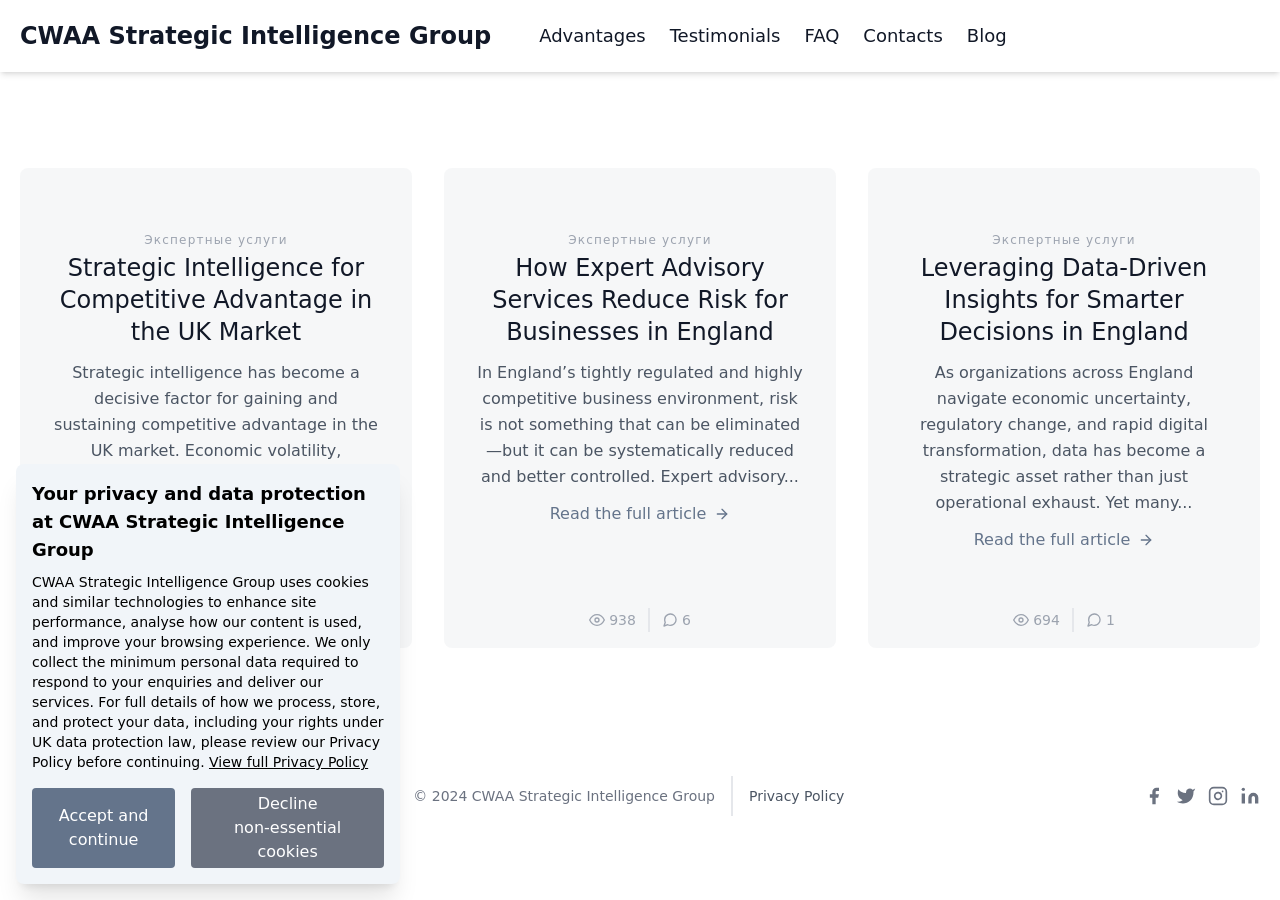
<file: blog.html>
<!doctype html>
<html lang="en" class="maximal_height" dir="ltr">
<head>
<meta name="description" content="CWAA Strategic Intelligence Group is a UK-based consultancy delivering high-end strategic intelligence, risk analysis, and decision-support services for corporate, legal, and public-sector clients. We combine deep sector expertise with advanced analytical methods to help organisations in England navigate uncertainty, protect their interests, and make confident, evidence-based decisions in complex and fast-changing environments." />
<meta name="viewport" content="width=device-width,initial-scale=1" />
<title>CWAA Strategic Intelligence Group</title>
<link rel="preconnect" href="https://fonts.gstatic.com" crossorigin="" />
<link rel="icon" type="image/x-icon" href="favicon.ico" />
<link href="styles.css" rel="stylesheet" />
<meta charset="utf-8" />
<link rel="preconnect" href="https://fonts.googleapis.com" />
</head>
<body>
<header class="background_pure medium_shadow adhesive_anchor top_zero depth_fifty">
<div class="container_of_stars horizontal_auto_margin bendable_structure bend_and_wrap padding_five bending_column medium_bend_row elements_middle align_between">
<a href="index.html" class="bendable_structure elements_middle text_grey_ninefold margin_bottom_four medium_margin_bottom_zero margin_right_twelve">
<span class="text_doubled_extra_large font_significant">CWAA Strategic Intelligence Group</span>
</a>
<nav class="concealed_treasure medium_bend bend_and_wrap elements_middle horizontal_space_six text_large text_grey_ninefold font_intermediate">
<a href="index.html#feature" class="hover_text_slate_sixfold">Advantages</a>
<a href="index.html#testimonials" class="hover_text_slate_sixfold">Testimonials</a>
<a href="index.html#faq" class="hover_text_slate_sixfold">FAQ</a>
<a href="contact.html" class="hover_text_slate_sixfold">Contacts</a>
<a href="blog.html" class="hover_text_slate_sixfold">Blog</a>
</nav>
<div class="concealed_treasure medium_block left_auto_margin"></div>
</div>
<div class="medium_conceal background_grey_legend text_grey_ninefold bendable_structure align_middle margin_top_two horizontal_space_two padding_four curved_edges_large">
<a href="index.html#feature" class="threaded_piece padding_two curved_edges_large hover_background_grey_twohundred">Advantages</a>
<a href="index.html#testimonials" class="threaded_piece padding_two curved_edges_large hover_background_grey_twohundred">Testimonials</a>
<a href="index.html#faq" class="threaded_piece padding_two curved_edges_large hover_background_grey_twohundred">FAQ</a>
<a href="contact.html" class="threaded_piece padding_two curved_edges_large hover_background_grey_twohundred">Contacts</a>
<a href="blog.html" class="threaded_piece padding_two curved_edges_large hover_background_grey_twohundred">Blog</a>
</div>
</header>
<section class="text_grey_sixfold body-font">
<div class="container_of_stars horizontal_padding_five vertical_padding_twenty_four horizontal_auto_margin">
<div class="bendable_structure bend_and_wrap negative_margin_four">
<div class="padding_four large_width_third">
<div class="maximal_height background_grey_legend background_opacity_seventy_five horizontal_padding_eight top_padding_sixteen bottom_padding_twenty_four curved_edges_large conceal_overflow text_align_center linked_space">
<h2 class="broadest_tracking text_extra_small title-font font_intermediate text_grey_quadrant margin_bottom_one">Экспертные услуги</h2>
<h1 class="title-font small_text_doubled_extra_large text_extra_large font_intermediate text_grey_ninefold margin_bottom_three">Strategic Intelligence for Competitive Advantage in the UK Market</h1>
<p class="comfortable_line_height margin_bottom_three">Strategic intelligence has become a decisive factor for gaining and sustaining competitive advantage in the UK market. Economic volatility, regulatory complexity, rapid technological change, and sh...</p>
<a href="strategic-intelligence-for-competitive-advantage-in-the-uk-market.html" class="text_slate_half threaded_bend elements_middle medium_margin_bottom_two large_margin_bottom_zero">
Read the full article
<svg class="width_quadrant height_quadrant margin_left_two" viewBox="0 0 24 24" stroke="currentColor" stroke-width="2" fill="none" stroke-linecap="round" stroke-linejoin="round">
<path d="M5 12h14"></path>
<path d="M12 5l7 7-7 7"></path>
</svg>
</a>
<div class="text_align_center margin_top_two line_height_nil bendable_structure align_middle supreme_position bottom_zero left_zero maximal_width vertical_padding_four">
<span class="text_grey_quadrant margin_right_three threaded_bend elements_middle line_height_nil text_small right_padding_three vertical_padding_one right_border_twofold border_grey_twohundred">
<svg class="width_quadrant height_quadrant margin_right_one" stroke="currentColor" stroke-width="2" fill="none" stroke-linecap="round" stroke-linejoin="round" viewBox="0 0 24 24">
<path d="M1 12s4-8 11-8 11 8 11 8-4 8-11 8-11-8-11-8z"></path>
<circle cx="12" cy="12" r="3"></circle>
</svg>
714
</span>
<span class="text_grey_quadrant threaded_bend elements_middle line_height_nil text_small">
<svg class="width_quadrant height_quadrant margin_right_one" stroke="currentColor" stroke-width="2" fill="none" stroke-linecap="round" stroke-linejoin="round" viewBox="0 0 24 24">
<path d="M21 11.5a8.38 8.38 0 01-.9 3.8 8.5 8.5 0 01-7.6 4.7 8.38 8.38 0 01-3.8-.9L3 21l1.9-5.7a8.38 8.38 0 01-.9-3.8 8.5 8.5 0 014.7-7.6 8.38 8.38 0 013.8-.9h.5a8.48 8.48 0 018 8v.5z"></path>
</svg>
4
</span>
</div>
</div>
</div>
<div class="padding_four large_width_third">
<div class="maximal_height background_grey_legend background_opacity_seventy_five horizontal_padding_eight top_padding_sixteen bottom_padding_twenty_four curved_edges_large conceal_overflow text_align_center linked_space">
<h2 class="broadest_tracking text_extra_small title-font font_intermediate text_grey_quadrant margin_bottom_one">Экспертные услуги</h2>
<h1 class="title-font small_text_doubled_extra_large text_extra_large font_intermediate text_grey_ninefold margin_bottom_three">How Expert Advisory Services Reduce Risk for Businesses in England</h1>
<p class="comfortable_line_height margin_bottom_three">In England’s tightly regulated and highly competitive business environment, risk is not something that can be eliminated—but it can be systematically reduced and better controlled. Expert advisory...</p>
<a href="how-expert-advisory-services-reduce-risk-for-businesses-in-england.html" class="text_slate_half threaded_bend elements_middle medium_margin_bottom_two large_margin_bottom_zero">
Read the full article
<svg class="width_quadrant height_quadrant margin_left_two" viewBox="0 0 24 24" stroke="currentColor" stroke-width="2" fill="none" stroke-linecap="round" stroke-linejoin="round">
<path d="M5 12h14"></path>
<path d="M12 5l7 7-7 7"></path>
</svg>
</a>
<div class="text_align_center margin_top_two line_height_nil bendable_structure align_middle supreme_position bottom_zero left_zero maximal_width vertical_padding_four">
<span class="text_grey_quadrant margin_right_three threaded_bend elements_middle line_height_nil text_small right_padding_three vertical_padding_one right_border_twofold border_grey_twohundred">
<svg class="width_quadrant height_quadrant margin_right_one" stroke="currentColor" stroke-width="2" fill="none" stroke-linecap="round" stroke-linejoin="round" viewBox="0 0 24 24">
<path d="M1 12s4-8 11-8 11 8 11 8-4 8-11 8-11-8-11-8z"></path>
<circle cx="12" cy="12" r="3"></circle>
</svg>
938
</span>
<span class="text_grey_quadrant threaded_bend elements_middle line_height_nil text_small">
<svg class="width_quadrant height_quadrant margin_right_one" stroke="currentColor" stroke-width="2" fill="none" stroke-linecap="round" stroke-linejoin="round" viewBox="0 0 24 24">
<path d="M21 11.5a8.38 8.38 0 01-.9 3.8 8.5 8.5 0 01-7.6 4.7 8.38 8.38 0 01-3.8-.9L3 21l1.9-5.7a8.38 8.38 0 01-.9-3.8 8.5 8.5 0 014.7-7.6 8.38 8.38 0 013.8-.9h.5a8.48 8.48 0 018 8v.5z"></path>
</svg>
6
</span>
</div>
</div>
</div>
<div class="padding_four large_width_third">
<div class="maximal_height background_grey_legend background_opacity_seventy_five horizontal_padding_eight top_padding_sixteen bottom_padding_twenty_four curved_edges_large conceal_overflow text_align_center linked_space">
<h2 class="broadest_tracking text_extra_small title-font font_intermediate text_grey_quadrant margin_bottom_one">Экспертные услуги</h2>
<h1 class="title-font small_text_doubled_extra_large text_extra_large font_intermediate text_grey_ninefold margin_bottom_three">Leveraging Data-Driven Insights for Smarter Decisions in England</h1>
<p class="comfortable_line_height margin_bottom_three">As organizations across England navigate economic uncertainty, regulatory change, and rapid digital transformation, data has become a strategic asset rather than just operational exhaust. Yet many...</p>
<a href="leveraging-data-driven-insights-for-smarter-decisions-in-england.html" class="text_slate_half threaded_bend elements_middle medium_margin_bottom_two large_margin_bottom_zero">
Read the full article
<svg class="width_quadrant height_quadrant margin_left_two" viewBox="0 0 24 24" stroke="currentColor" stroke-width="2" fill="none" stroke-linecap="round" stroke-linejoin="round">
<path d="M5 12h14"></path>
<path d="M12 5l7 7-7 7"></path>
</svg>
</a>
<div class="text_align_center margin_top_two line_height_nil bendable_structure align_middle supreme_position bottom_zero left_zero maximal_width vertical_padding_four">
<span class="text_grey_quadrant margin_right_three threaded_bend elements_middle line_height_nil text_small right_padding_three vertical_padding_one right_border_twofold border_grey_twohundred">
<svg class="width_quadrant height_quadrant margin_right_one" stroke="currentColor" stroke-width="2" fill="none" stroke-linecap="round" stroke-linejoin="round" viewBox="0 0 24 24">
<path d="M1 12s4-8 11-8 11 8 11 8-4 8-11 8-11-8-11-8z"></path>
<circle cx="12" cy="12" r="3"></circle>
</svg>
694
</span>
<span class="text_grey_quadrant threaded_bend elements_middle line_height_nil text_small">
<svg class="width_quadrant height_quadrant margin_right_one" stroke="currentColor" stroke-width="2" fill="none" stroke-linecap="round" stroke-linejoin="round" viewBox="0 0 24 24">
<path d="M21 11.5a8.38 8.38 0 01-.9 3.8 8.5 8.5 0 01-7.6 4.7 8.38 8.38 0 01-3.8-.9L3 21l1.9-5.7a8.38 8.38 0 01-.9-3.8 8.5 8.5 0 014.7-7.6 8.38 8.38 0 013.8-.9h.5a8.48 8.48 0 018 8v.5z"></path>
</svg>
1
</span>
</div>
</div>
</div>
</div>
</div>
</section>
<footer class="text_grey_sixfold body-font">
<div class="container_of_stars horizontal_padding_five vertical_padding_eight horizontal_auto_margin bendable_structure elements_middle small_bend_row bending_column">
<a class="bendable_structure title-font font_intermediate elements_middle medium_align_start align_middle text_grey_ninefold">
<span class="margin_left_three text_extra_large">CWAA Strategic Intelligence Group</span>
</a>
<p class="text_small text_grey_half small_margin_left_four small_horizontal_padding_four small_left_border_twofold small_border_grey_twohundred small_vertical_padding_two small_margin_top_zero margin_top_four">© 2024 CWAA Strategic Intelligence Group</p>
<p class="text_small text_grey_half small_margin_left_four small_horizontal_padding_four small_left_border_twofold small_border_grey_twohundred small_vertical_padding_two small_margin_top_zero margin_top_four">
<a class="bendable_structure title-font elements_middle medium_align_start align_middle text_grey_ninefold" href="privacy_policy.html">
<span class="text_small line_height_six text_grey_sixfold hover_text_grey_sevenfold">Privacy Policy</span>
</a>
</p>
<span class="threaded_bend small_left_auto_margin small_margin_top_zero margin_top_four align_middle small_align_start">
<a class="text_grey_half">
<svg fill="currentColor" stroke-linecap="round" stroke-linejoin="round" stroke-width="2" class="width_fivefold height_fivefold" viewBox="0 0 24 24">
<path d="M18 2h-3a5 5 0 00-5 5v3H7v4h3v8h4v-8h3l1-4h-4V7a1 1 0 011-1h3z"></path>
</svg>
</a>
<a class="margin_left_three text_grey_half">
<svg fill="currentColor" stroke-linecap="round" stroke-linejoin="round" stroke-width="2" class="width_fivefold height_fivefold" viewBox="0 0 24 24">
<path d="M23 3a10.9 10.9 0 01-3.14 1.53 4.48 4.48 0 00-7.86 3v1A10.66 10.66 0 013 4s-4 9 5 13a11.64 11.64 0 01-7 2c9 5 20 0 20-11.5a4.5 4.5 0 00-.08-.83A7.72 7.72 0 0023 3z"></path>
</svg>
</a>
<a class="margin_left_three text_grey_half">
<svg fill="none" stroke="currentColor" stroke-linecap="round" stroke-linejoin="round" stroke-width="2" class="width_fivefold height_fivefold" viewBox="0 0 24 24">
<rect width="20" height="20" x="2" y="2" rx="5" ry="5"></rect>
<path d="M16 11.37A4 4 0 1112.63 8 4 4 0 0116 11.37zm1.5-4.87h.01"></path>
</svg>
</a>
<a class="margin_left_three text_grey_half">
<svg fill="currentColor" stroke="currentColor" stroke-linecap="round" stroke-linejoin="round" stroke-width="0" class="width_fivefold height_fivefold" viewBox="0 0 24 24">
<path stroke="none" d="M16 8a6 6 0 016 6v7h-4v-7a2 2 0 00-2-2 2 2 0 00-2 2v7h-4v-7a6 6 0 016-6zM2 9h4v12H2z"></path>
<circle cx="4" cy="4" r="2" stroke="none"></circle>
</svg>
</a>
</span>
</div>
</footer>
<div id="quvox0s" class="anchored_stability bottom_zero left_zero right_zero background_slate_legend padding_four extended_shadow margin_four curved_edges_large width_ninety_six">
<h2 class="text_large font_dignified">Your privacy and data protection at CWAA Strategic Intelligence Group</h2>
<p class="text_small margin_top_two">
CWAA Strategic Intelligence Group uses cookies and similar technologies to enhance site performance, analyse how our content is used, and improve your browsing experience. We only collect the minimum personal data required to respond to your enquiries and deliver our services. For full details of how we process, store, and protect your data, including your rights under UK data protection law, please review our Privacy Policy before continuing.
<a class="under_line" href="privacy_policy.html">View full Privacy Policy</a>
</p>
<div class="margin_top_four bendable_structure gap_quadrant align_right">
<button onclick="document.getElementById('quvox0s').style.display = 'none'" class="background_slate_half text_pure horizontal_padding_four vertical_padding_one curved_edges hover_background_slate_sevenfold">Accept and continue</button>
<button onclick="document.getElementById('quvox0s').style.display = 'none'" class="background_grey_half text_pure horizontal_padding_four vertical_padding_one curved_edges hover_background_grey_sevenfold">Decline non‑essential cookies</button>
</div>
</div>
</body>
</html>
</file>
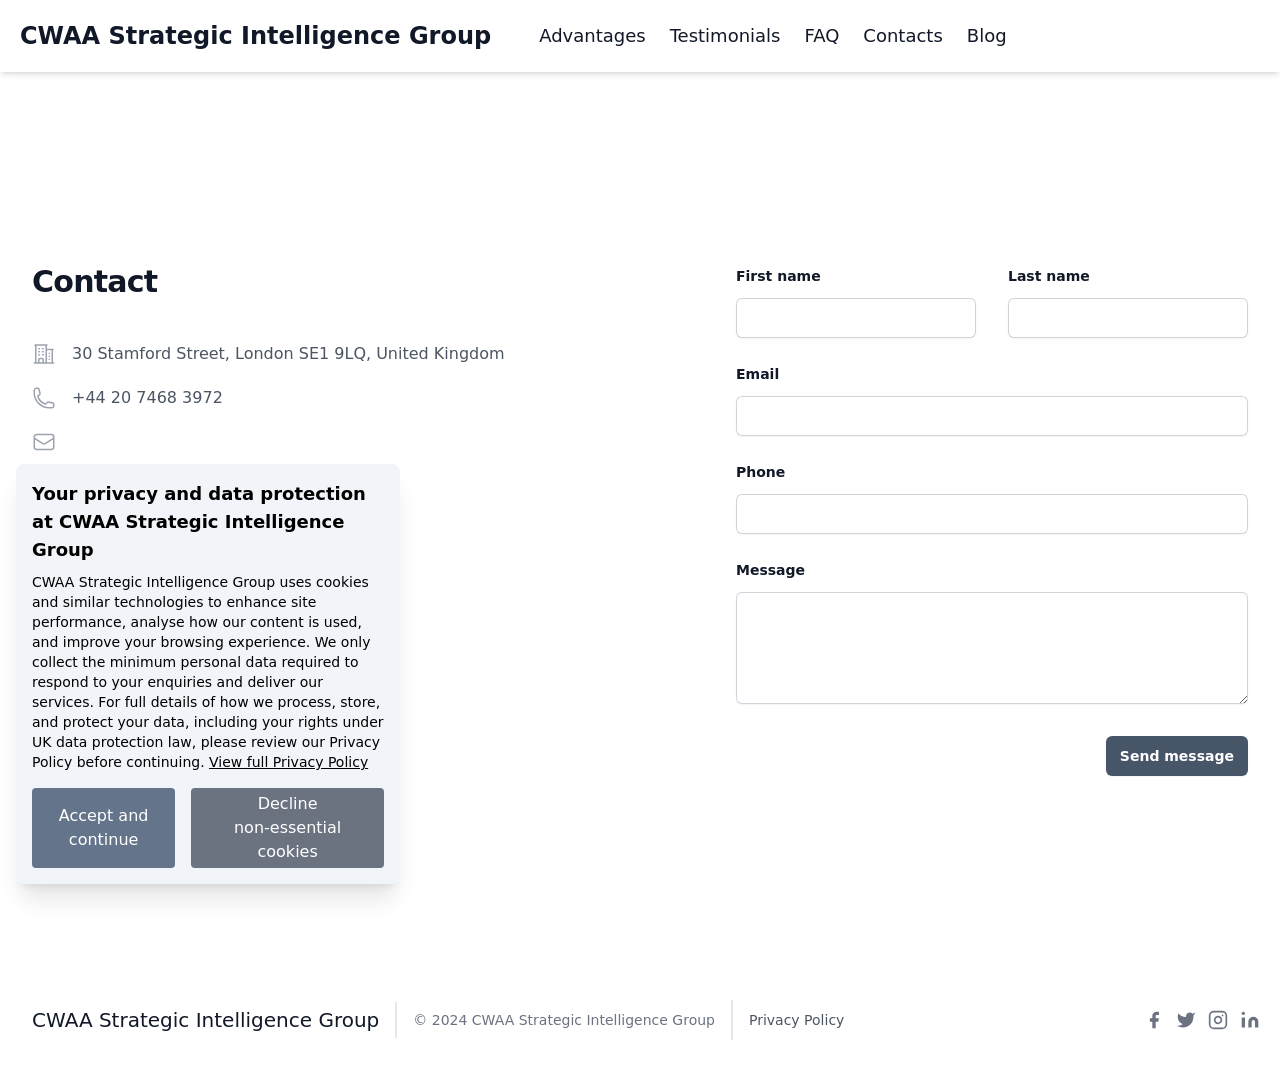
<file: contact.html>
<!doctype html>
<html lang="en" class="maximal_height" dir="ltr">
	<head>
		<link rel="preconnect" href="https://fonts.googleapis.com" />
		<link href="styles.css" rel="stylesheet" />
		<meta name="viewport" content="width=device-width,initial-scale=1" />
		<title>CWAA Strategic Intelligence Group</title>
		<meta charset="utf-8" />
		<link rel="preconnect" href="https://fonts.gstatic.com" crossorigin="" />
		<meta name="description" content="CWAA Strategic Intelligence Group is a UK-based consultancy delivering high-end strategic intelligence, risk analysis, and decision-support services for corporate, legal, and public-sector clients. We combine deep sector expertise with advanced analytical methods to help organisations in England navigate uncertainty, protect their interests, and make confident, evidence-based decisions in complex and fast-changing environments." />
		<link rel="icon" type="image/x-icon" href="favicon.ico" />
	</head>
	<body>
		<header class="background_pure medium_shadow adhesive_anchor top_zero depth_fifty">
			<div class="container_of_stars horizontal_auto_margin bendable_structure bend_and_wrap padding_five bending_column medium_bend_row elements_middle align_between">
				<a href="index.html" class="bendable_structure elements_middle text_grey_ninefold margin_bottom_four medium_margin_bottom_zero margin_right_twelve">
					<span class="text_doubled_extra_large font_significant">CWAA Strategic Intelligence Group</span>
				</a>
				<nav class="concealed_treasure medium_bend bend_and_wrap elements_middle horizontal_space_six text_large text_grey_ninefold font_intermediate">
					<a href="index.html#feature" class="hover_text_slate_sixfold">Advantages</a>
					<a href="index.html#testimonials" class="hover_text_slate_sixfold">Testimonials</a>
					<a href="index.html#faq" class="hover_text_slate_sixfold">FAQ</a>
					<a href="contact.html" class="hover_text_slate_sixfold">Contacts</a>
					<a href="blog.html" class="hover_text_slate_sixfold">Blog</a>
				</nav>
				<div class="concealed_treasure medium_block left_auto_margin"></div>
			</div>
			<div class="medium_conceal background_grey_legend text_grey_ninefold bendable_structure align_middle margin_top_two horizontal_space_two padding_four curved_edges_large">
				<a href="index.html#feature" class="threaded_piece padding_two curved_edges_large hover_background_grey_twohundred">Advantages</a>
				<a href="index.html#testimonials" class="threaded_piece padding_two curved_edges_large hover_background_grey_twohundred">Testimonials</a>
				<a href="index.html#faq" class="threaded_piece padding_two curved_edges_large hover_background_grey_twohundred">FAQ</a>
				<a href="contact.html" class="threaded_piece padding_two curved_edges_large hover_background_grey_twohundred">Contacts</a>
				<a href="blog.html" class="threaded_piece padding_two curved_edges_large hover_background_grey_twohundred">Blog</a>
			</div>
		</header>
		<div id="contact">
			<div class="linked_space singular_sphere background_pure">
				<div class="horizontal_auto_margin structured_matrix ultimate_width_seven_extra_large matrix_column_singular large_grid_columns_two">
					<div class="linked_space horizontal_padding_six bottom_padding_twenty top_padding_twenty_four small_top_padding_thirty_two large_fixed large_horizontal_padding_eight large_vertical_padding_forty_eight">
						<div class="horizontal_auto_margin ultimate_width_extra_large large_horizontal_margin_zero large_ultimate_width_large">
							<h2 class="text_tripled_extra_large font_significant close_tracking text_grey_ninefold">Contact</h2>
							<dl class="margin_top_ten vertical_space_four text_core line_height_seven text_grey_sixfold">
								<div class="bendable_structure horizontal_gap_quadrant">
									<dt class="unbending_structure">
										<svg class="height_sevenfold width_sixfold text_grey_quadrant" fill="none" viewBox="0 0 24 24" stroke-width="1.5" stroke="currentColor" aria-hidden="true">
											<path stroke-linecap="round" stroke-linejoin="round" d="M2.25 21h19.5m-18-18v18m10.5-18v18m6-13.5V21M6.75 6.75h.75m-.75 3h.75m-.75 3h.75m3-6h.75m-.75 3h.75m-.75 3h.75M6.75 21v-3.375c0-.621.504-1.125 1.125-1.125h2.25c.621 0 1.125.504 1.125 1.125V21M3 3h12m-.75 4.5H21m-3.75 3.75h.008v.008h-.008v-.008zm0 3h.008v.008h-.008v-.008zm0 3h.008v.008h-.008v-.008z"></path>
										</svg>
									</dt>
									<dd>30 Stamford Street, London SE1 9LQ, United Kingdom</dd>
								</div>
								<div class="bendable_structure horizontal_gap_quadrant">
									<dt class="unbending_structure">
										<span class="silent_witness">Phone</span>
										<svg class="height_sevenfold width_sixfold text_grey_quadrant" fill="none" viewBox="0 0 24 24" stroke-width="1.5" stroke="currentColor" aria-hidden="true">
											<path stroke-linecap="round" stroke-linejoin="round" d="M2.25 6.75c0 8.284 6.716 15 15 15h2.25a2.25 2.25 0 002.25-2.25v-1.372c0-.516-.351-.966-.852-1.091l-4.423-1.106c-.44-.11-.902.055-1.173.417l-.97 1.293c-.282.376-.769.542-1.21.38a12.035 12.035 0 01-7.143-7.143c-.162-.441.004-.928.38-1.21l1.293-.97c.363-.271.527-.734.417-1.173L6.963 3.102a1.125 1.125 0 00-1.091-.852H4.5A2.25 2.25 0 002.25 4.5v2.25z"></path>
										</svg>
									</dt>
									<dd><a class="hover_text_grey_ninefold" href="tel:+44 20 7468 3972">+44 20 7468 3972</a></dd>
								</div>
								<div class="bendable_structure horizontal_gap_quadrant">
									<dt class="unbending_structure">
										<span class="silent_witness">Email</span>
										<svg class="height_sevenfold width_sixfold text_grey_quadrant" fill="none" viewBox="0 0 24 24" stroke-width="1.5" stroke="currentColor" aria-hidden="true">
											<path stroke-linecap="round" stroke-linejoin="round" d="M21.75 6.75v10.5a2.25 2.25 0 01-2.25 2.25h-15a2.25 2.25 0 01-2.25-2.25V6.75m19.5 0A2.25 2.25 0 0019.5 4.5h-15a2.25 2.25 0 00-2.25 2.25m19.5 0v.243a2.25 2.25 0 01-1.07 1.916l-7.5 4.615a2.25 2.25 0 01-2.36 0L3.32 8.91a2.25 2.25 0 01-1.07-1.916V6.75"></path>
										</svg>
									</dt>
									<dd><a id="r6bk9r" class="hover_text_grey_ninefold" href="mailto:"></a></dd>
								</div>
								<script>
									document.addEventListener("DOMContentLoaded", function () {
										var domainName = window.location.hostname;
										var email = "info@" + domainName;
										var emailLink = document.getElementById("emailLink");
										emailLink.href = "mailto:" + email;
										emailLink.textContent = email;
									});
								</script>
							</dl>
						</div>
					</div>
					<form action="#" method="POST" class="horizontal_padding_six bottom_padding_twenty_four top_padding_twenty small_bottom_padding_thirty_two large_horizontal_padding_eight large_vertical_padding_forty_eight">
						<div class="horizontal_auto_margin ultimate_width_extra_large large_margin_right_zero large_ultimate_width_large">
							<div class="structured_matrix matrix_column_singular horizontal_gap_octet vertical_gap_six small_grid_columns_two">
								<div>
									<label for="first-name" class="solid_piece text_small font_dignified line_height_six text_grey_ninefold">First name</label>
									<div class="margin_top_two_and_half">
										<input type="text" name="first-name" id="xrtha" autocomplete="given-name" class="solid_piece maximal_width curved_edges_intermediate border_nil horizontal_padding_three_and_half vertical_padding_two text_grey_ninefold small_shadow ring_unity ring_inside ring_grey_third placeholder_text_grey_quadrant focus_ring_two focus_ring_inside focus_ring_slate_sixfold small_text_small small_line_height_six" />
									</div>
								</div>
								<div>
									<label for="last-name" class="solid_piece text_small font_dignified line_height_six text_grey_ninefold">Last name</label>
									<div class="margin_top_two_and_half">
										<input type="text" name="last-name" id="wwyg1" autocomplete="family-name" class="solid_piece maximal_width curved_edges_intermediate border_nil horizontal_padding_three_and_half vertical_padding_two text_grey_ninefold small_shadow ring_unity ring_inside ring_grey_third placeholder_text_grey_quadrant focus_ring_two focus_ring_inside focus:ring-indslateigo-600 small_text_small small_line_height_six" />
									</div>
								</div>
								<div class="small_column_span_two">
									<label for="email" class="solid_piece text_small font_dignified line_height_six text_grey_ninefold">Email</label>
									<div class="margin_top_two_and_half">
										<input type="email" name="email" id="kowj" autocomplete="email" class="solid_piece maximal_width curved_edges_intermediate border_nil horizontal_padding_three_and_half vertical_padding_two text_grey_ninefold small_shadow ring_unity ring_inside ring_grey_third placeholder_text_grey_quadrant focus_ring_two focus_ring_inside focus_ring_slate_sixfold small_text_small small_line_height_six" />
									</div>
								</div>
								<div class="small_column_span_two">
									<label for="phone-number" class="solid_piece text_small font_dignified line_height_six text_grey_ninefold">Phone</label>
									<div class="margin_top_two_and_half">
										<input type="tel" name="phone-number" id="hohmx" autocomplete="tel" class="solid_piece maximal_width curved_edges_intermediate border_nil horizontal_padding_three_and_half vertical_padding_two text_grey_ninefold small_shadow ring_unity ring_inside ring_grey_third placeholder_text_grey_quadrant focus_ring_two focus_ring_inside focus_ring_slate_sixfold small_text_small small_line_height_six" />
									</div>
								</div>
								<div class="small_column_span_two">
									<label for="message" class="solid_piece text_small font_dignified line_height_six text_grey_ninefold">Message</label>
									<div class="margin_top_two_and_half">
										<textarea name="message" id="skhy" rows="4" class="solid_piece maximal_width curved_edges_intermediate border_nil horizontal_padding_three_and_half vertical_padding_two text_grey_ninefold small_shadow ring_unity ring_inside ring_grey_third placeholder_text_grey_quadrant focus_ring_two focus_ring_inside focus_ring_slate_sixfold small_text_small small_line_height_six"></textarea>
									</div>
								</div>
							</div>
							<div class="margin_top_eight bendable_structure align_right">
								<button type="submit" class="curved_edges_intermediate background_slate_sixfold horizontal_padding_three_and_half vertical_padding_two_and_half text_align_center text_small font_dignified text_pure small_shadow hover_background_slate_half visible_focus_outline visible_focus_outline_two visible_focus_outline_offset_two visible_focus_outline_slate_sixfold">Send message</button>
							</div>
						</div>
					</form>
				</div>
			</div>
		</div>
		<footer class="text_grey_sixfold body-font">
			<div class="container_of_stars horizontal_padding_five vertical_padding_eight horizontal_auto_margin bendable_structure elements_middle small_bend_row bending_column">
				<a class="bendable_structure title-font font_intermediate elements_middle medium_align_start align_middle text_grey_ninefold">
					<span class="margin_left_three text_extra_large">CWAA Strategic Intelligence Group</span>
				</a>
				<p class="text_small text_grey_half small_margin_left_four small_horizontal_padding_four small_left_border_twofold small_border_grey_twohundred small_vertical_padding_two small_margin_top_zero margin_top_four">© 2024 CWAA Strategic Intelligence Group</p>
				<p class="text_small text_grey_half small_margin_left_four small_horizontal_padding_four small_left_border_twofold small_border_grey_twohundred small_vertical_padding_two small_margin_top_zero margin_top_four">
					<a class="bendable_structure title-font elements_middle medium_align_start align_middle text_grey_ninefold" href="privacy_policy.html">
						<span class="text_small line_height_six text_grey_sixfold hover_text_grey_sevenfold">Privacy Policy</span>
					</a>
				</p>
				<span class="threaded_bend small_left_auto_margin small_margin_top_zero margin_top_four align_middle small_align_start">
					<a class="text_grey_half">
						<svg fill="currentColor" stroke-linecap="round" stroke-linejoin="round" stroke-width="2" class="width_fivefold height_fivefold" viewBox="0 0 24 24">
							<path d="M18 2h-3a5 5 0 00-5 5v3H7v4h3v8h4v-8h3l1-4h-4V7a1 1 0 011-1h3z"></path>
						</svg>
					</a>
					<a class="margin_left_three text_grey_half">
						<svg fill="currentColor" stroke-linecap="round" stroke-linejoin="round" stroke-width="2" class="width_fivefold height_fivefold" viewBox="0 0 24 24">
							<path d="M23 3a10.9 10.9 0 01-3.14 1.53 4.48 4.48 0 00-7.86 3v1A10.66 10.66 0 013 4s-4 9 5 13a11.64 11.64 0 01-7 2c9 5 20 0 20-11.5a4.5 4.5 0 00-.08-.83A7.72 7.72 0 0023 3z"></path>
						</svg>
					</a>
					<a class="margin_left_three text_grey_half">
						<svg fill="none" stroke="currentColor" stroke-linecap="round" stroke-linejoin="round" stroke-width="2" class="width_fivefold height_fivefold" viewBox="0 0 24 24">
							<rect width="20" height="20" x="2" y="2" rx="5" ry="5"></rect>
							<path d="M16 11.37A4 4 0 1112.63 8 4 4 0 0116 11.37zm1.5-4.87h.01"></path>
						</svg>
					</a>
					<a class="margin_left_three text_grey_half">
						<svg fill="currentColor" stroke="currentColor" stroke-linecap="round" stroke-linejoin="round" stroke-width="0" class="width_fivefold height_fivefold" viewBox="0 0 24 24">
							<path stroke="none" d="M16 8a6 6 0 016 6v7h-4v-7a2 2 0 00-2-2 2 2 0 00-2 2v7h-4v-7a6 6 0 016-6zM2 9h4v12H2z"></path>
							<circle cx="4" cy="4" r="2" stroke="none"></circle>
						</svg>
					</a>
				</span>
			</div>
		</footer>
		<div id="quvox0s" class="anchored_stability bottom_zero left_zero right_zero background_slate_legend padding_four extended_shadow margin_four curved_edges_large width_ninety_six">
			<h2 class="text_large font_dignified">Your privacy and data protection at CWAA Strategic Intelligence Group</h2>
			<p class="text_small margin_top_two">
				CWAA Strategic Intelligence Group uses cookies and similar technologies to enhance site performance, analyse how our content is used, and improve your browsing experience. We only collect the minimum personal data required to respond to your enquiries and deliver our services. For full details of how we process, store, and protect your data, including your rights under UK data protection law, please review our Privacy Policy before continuing.
				<a class="under_line" href="privacy_policy.html">View full Privacy Policy</a>
			</p>
			<div class="margin_top_four bendable_structure gap_quadrant align_right">
				<button onclick="document.getElementById('quvox0s').style.display = 'none'" class="background_slate_half text_pure horizontal_padding_four vertical_padding_one curved_edges hover_background_slate_sevenfold">Accept and continue</button>
				<button onclick="document.getElementById('quvox0s').style.display = 'none'" class="background_grey_half text_pure horizontal_padding_four vertical_padding_one curved_edges hover_background_grey_sevenfold">Decline non‑essential cookies</button>
			</div>
		</div>
	</body>
</html>
</file>
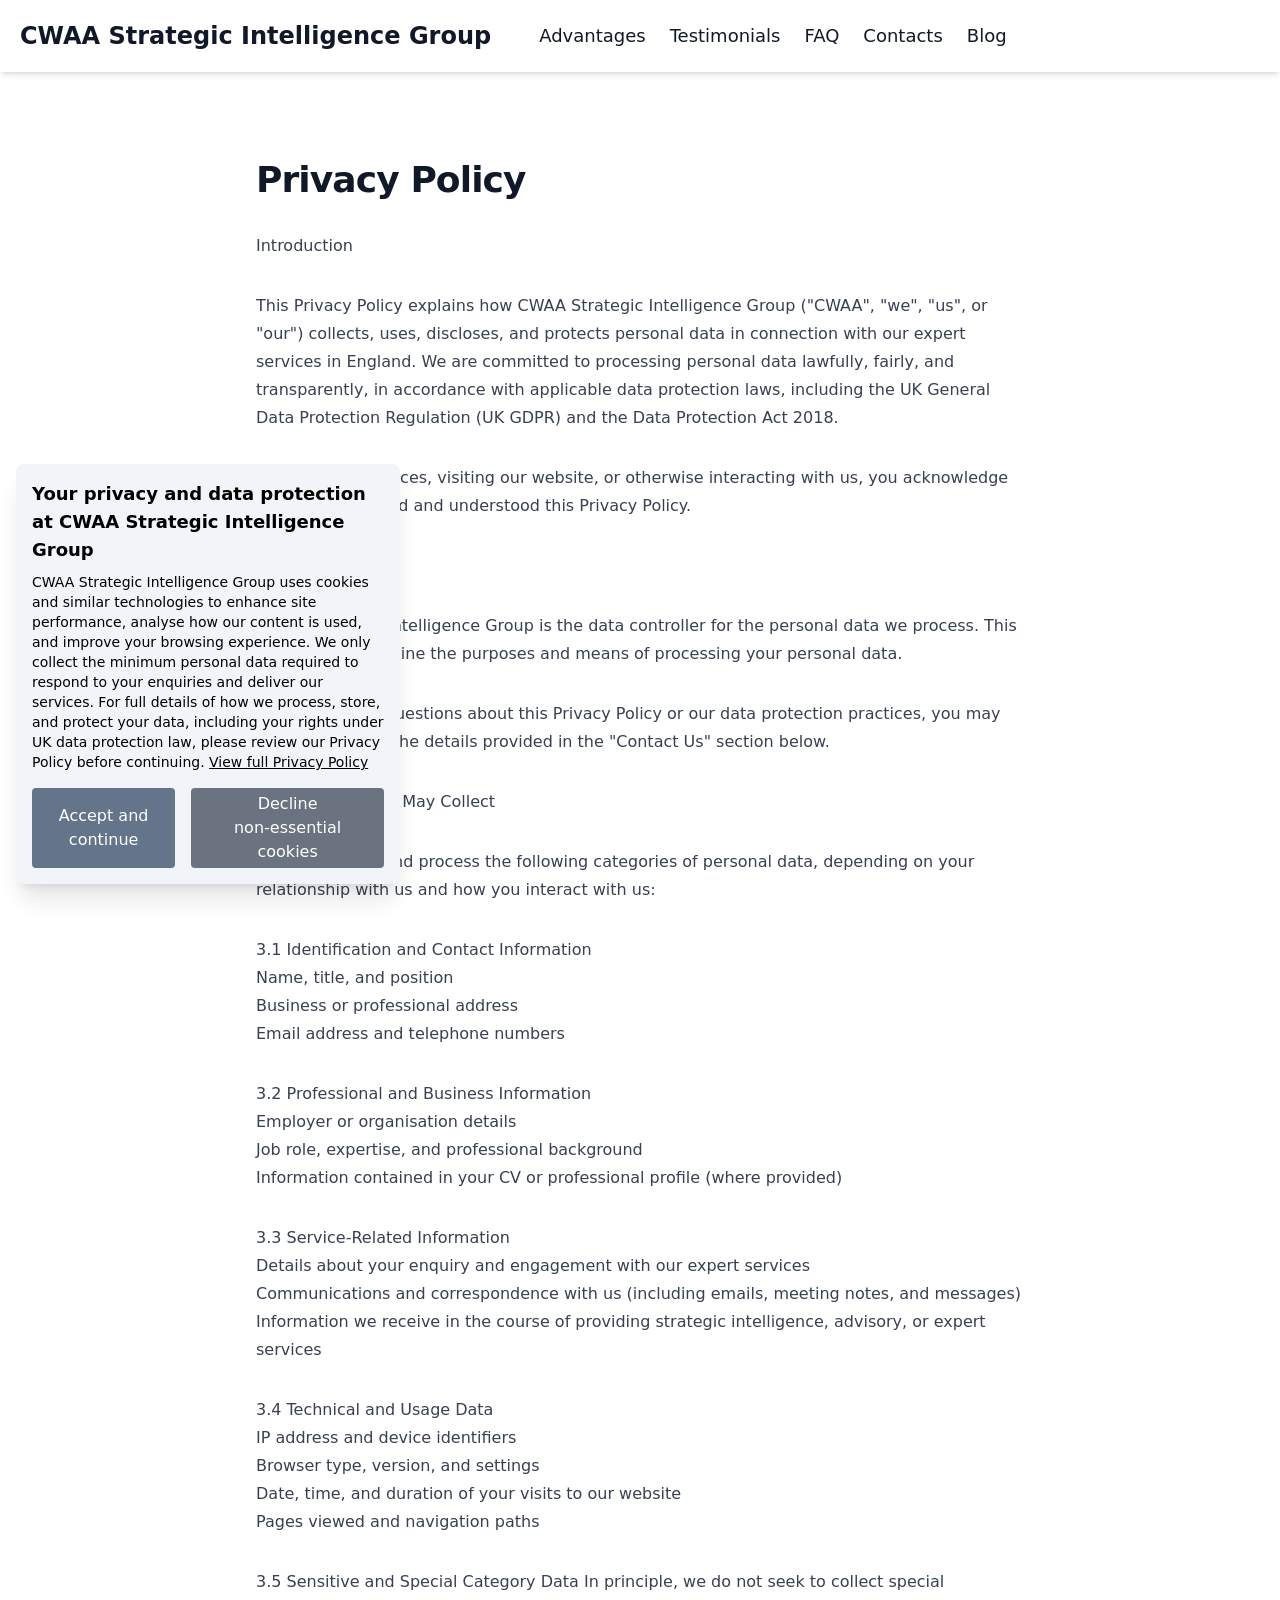
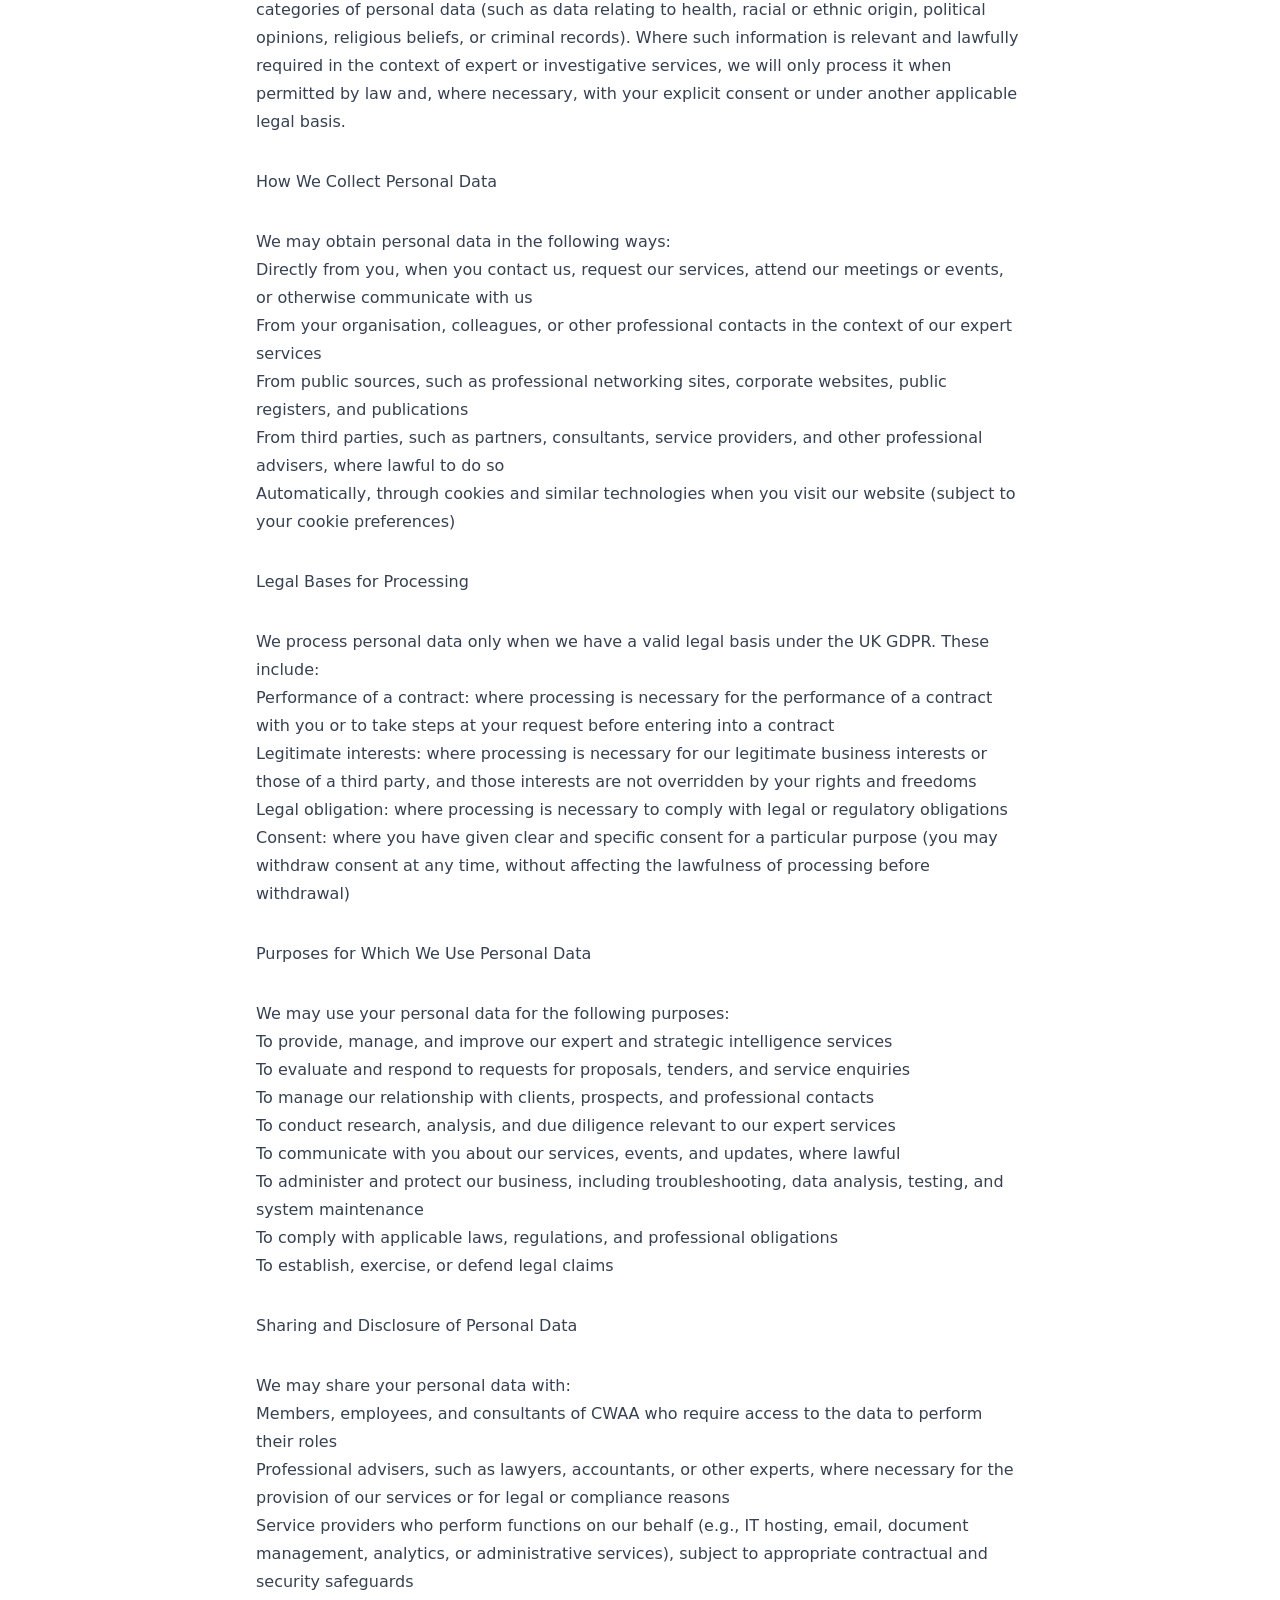
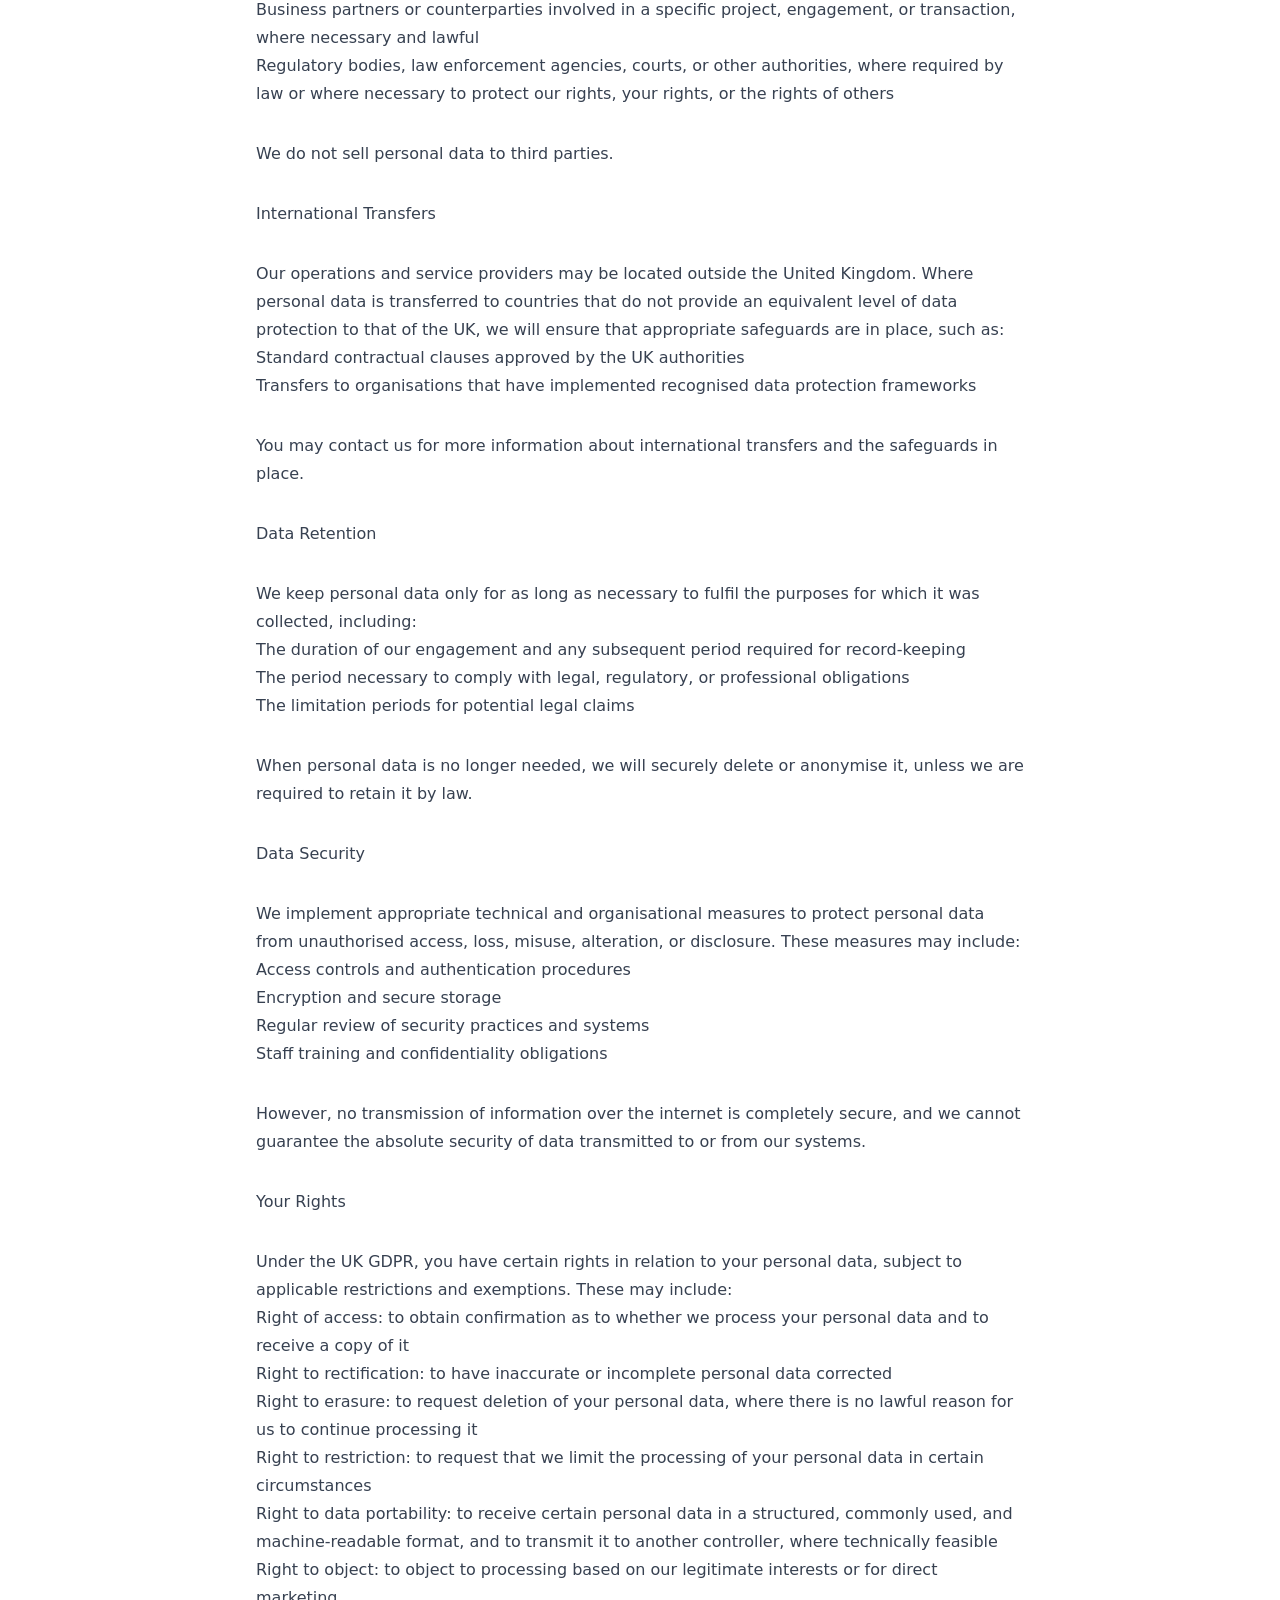
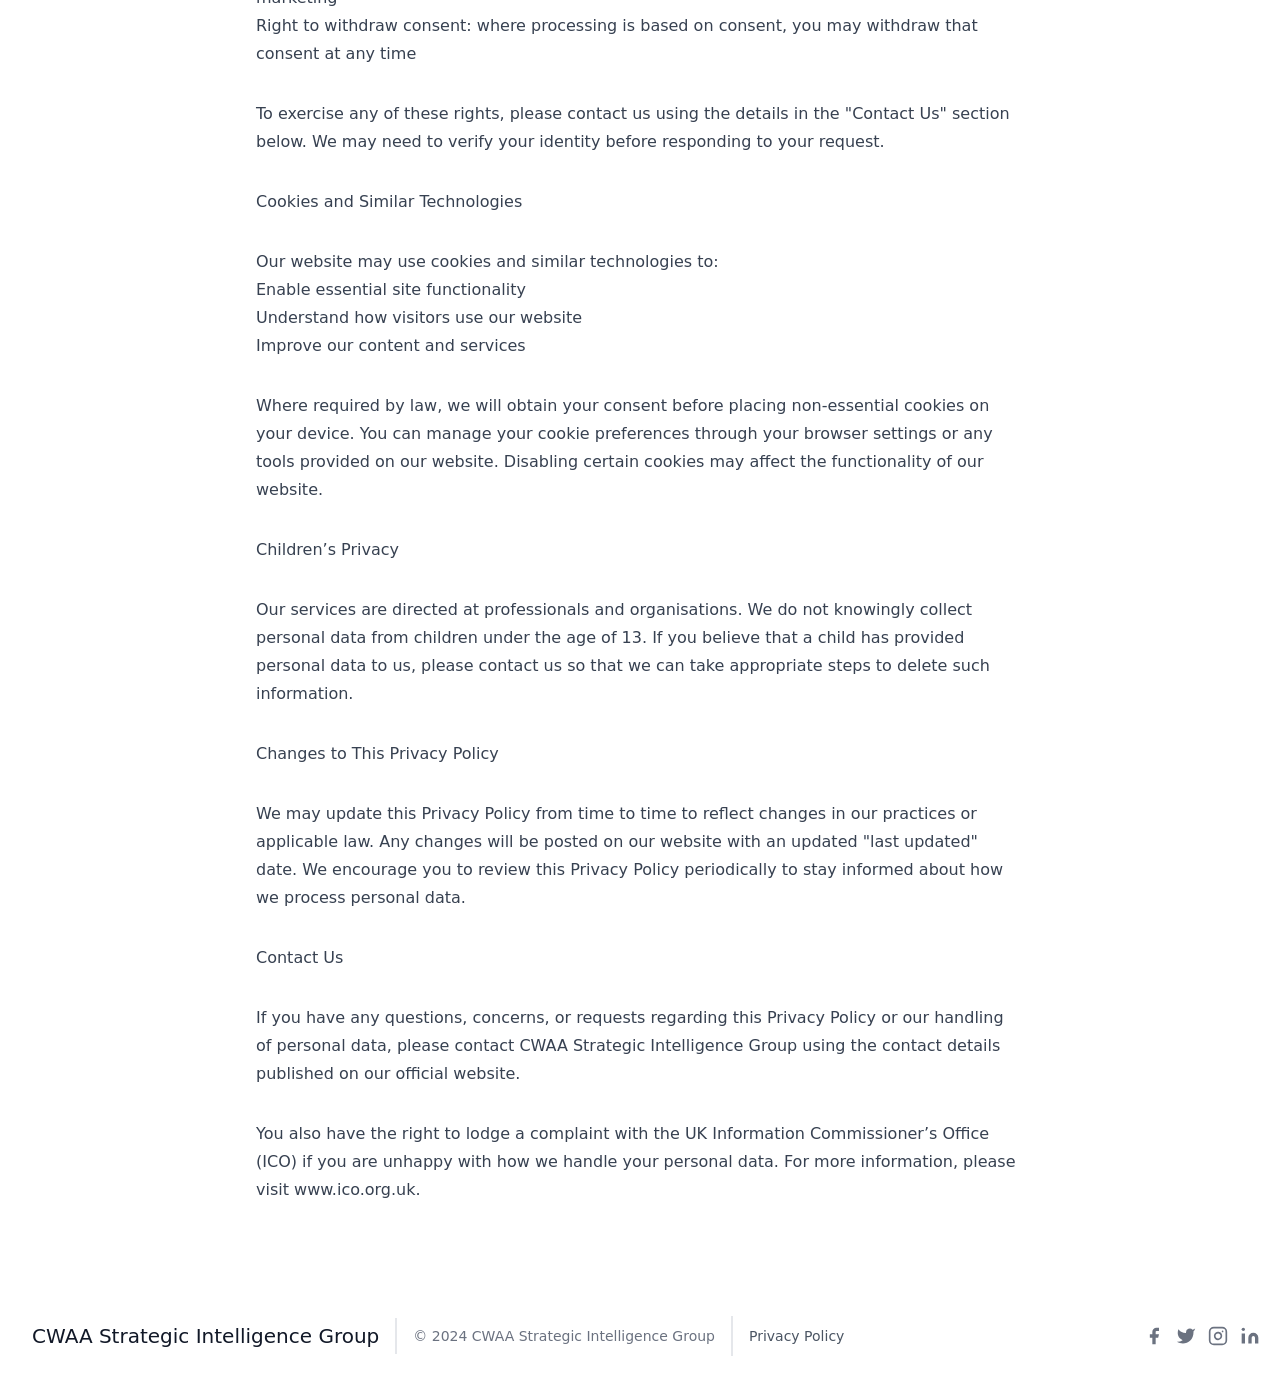
<file: privacy_policy.html>
<!doctype html>
<html lang="en" class="maximal_height" dir="ltr">
	<head>
		<link href="styles.css" rel="stylesheet" />
		<link rel="preconnect" href="https://fonts.gstatic.com" crossorigin="" />
		<meta name="viewport" content="width=device-width,initial-scale=1" />
		<title>CWAA Strategic Intelligence Group</title>
		<meta charset="utf-8" />
		<link rel="icon" type="image/x-icon" href="favicon.ico" />
		<link rel="preconnect" href="https://fonts.googleapis.com" />
		<meta name="description" content="CWAA Strategic Intelligence Group is a UK-based consultancy delivering high-end strategic intelligence, risk analysis, and decision-support services for corporate, legal, and public-sector clients. We combine deep sector expertise with advanced analytical methods to help organisations in England navigate uncertainty, protect their interests, and make confident, evidence-based decisions in complex and fast-changing environments." />
	</head>
	<body>
		<header class="background_pure medium_shadow adhesive_anchor top_zero depth_fifty">
			<div class="container_of_stars horizontal_auto_margin bendable_structure bend_and_wrap padding_five bending_column medium_bend_row elements_middle align_between">
				<a href="index.html" class="bendable_structure elements_middle text_grey_ninefold margin_bottom_four medium_margin_bottom_zero margin_right_twelve">
					<span class="text_doubled_extra_large font_significant">CWAA Strategic Intelligence Group</span>
				</a>
				<nav class="concealed_treasure medium_bend bend_and_wrap elements_middle horizontal_space_six text_large text_grey_ninefold font_intermediate">
					<a href="index.html#zl46" class="hover_text_slate_sixfold">Advantages</a>
					<a href="index.html#lwlq" class="hover_text_slate_sixfold">Testimonials</a>
					<a href="index.html#kq6nc1r" class="hover_text_slate_sixfold">FAQ</a>
					<a href="contact.html" class="hover_text_slate_sixfold">Contacts</a>
					<a href="blog.html" class="hover_text_slate_sixfold">Blog</a>
				</nav>
				<div class="concealed_treasure medium_block left_auto_margin"></div>
			</div>
			<div class="medium_conceal background_grey_legend text_grey_ninefold bendable_structure align_middle margin_top_two horizontal_space_two padding_four curved_edges_large">
				<a href="index.html#zl46" class="threaded_piece padding_two curved_edges_large hover_background_grey_twohundred">Advantages</a>
				<a href="index.html#lwlq" class="threaded_piece padding_two curved_edges_large hover_background_grey_twohundred">Testimonials</a>
				<a href="index.html#kq6nc1r" class="threaded_piece padding_two curved_edges_large hover_background_grey_twohundred">FAQ</a>
				<a href="contact.html" class="threaded_piece padding_two curved_edges_large hover_background_grey_twohundred">Contacts</a>
				<a href="blog.html" class="threaded_piece padding_two curved_edges_large hover_background_grey_twohundred">Blog</a>
			</div>
		</header>
		<div id="p977o">
			<div class="background_pure horizontal_padding_six vertical_padding_twenty large_horizontal_padding_eight">
				<div class="horizontal_auto_margin ultimate_width_triple_extra_large text_core line_height_seven text_grey_sevenfold">
					<h1 class="margin_top_two text_tripled_extra_large font_significant close_tracking text_grey_ninefold small_text_quadrupled_extra_large">Privacy Policy</h1>
					<ol class="margin_top_eight">
						<li>Introduction</li>
					</ol>
					<p class="margin_top_eight">This Privacy Policy explains how CWAA Strategic Intelligence Group ("CWAA", "we", "us", or "our") collects, uses, discloses, and protects personal data in connection with our expert services in England. We are committed to processing personal data lawfully, fairly, and transparently, in accordance with applicable data protection laws, including the UK General Data Protection Regulation (UK GDPR) and the Data Protection Act 2018.</p>
					<p class="margin_top_eight">By using our services, visiting our website, or otherwise interacting with us, you acknowledge that you have read and understood this Privacy Policy.</p>
					<ol class="margin_top_eight" start="2">
						<li>Data Controller</li>
					</ol>
					<p class="margin_top_eight">CWAA Strategic Intelligence Group is the data controller for the personal data we process. This means we determine the purposes and means of processing your personal data.</p>
					<p class="margin_top_eight">If you have any questions about this Privacy Policy or our data protection practices, you may contact us using the details provided in the "Contact Us" section below.</p>
					<ol class="margin_top_eight" start="3">
						<li>Personal Data We May Collect</li>
					</ol>
					<p class="margin_top_eight">We may collect and process the following categories of personal data, depending on your relationship with us and how you interact with us:</p>
					<p class="margin_top_eight">3.1 Identification and Contact Information</p>
					<ul>
						<li>Name, title, and position</li>
						<li>Business or professional address</li>
						<li>Email address and telephone numbers</li>
					</ul>
					<p class="margin_top_eight">3.2 Professional and Business Information</p>
					<ul>
						<li>Employer or organisation details</li>
						<li>Job role, expertise, and professional background</li>
						<li>Information contained in your CV or professional profile (where provided)</li>
					</ul>
					<p class="margin_top_eight">3.3 Service-Related Information</p>
					<ul>
						<li>Details about your enquiry and engagement with our expert services</li>
						<li>Communications and correspondence with us (including emails, meeting notes, and messages)</li>
						<li>Information we receive in the course of providing strategic intelligence, advisory, or expert services</li>
					</ul>
					<p class="margin_top_eight">3.4 Technical and Usage Data</p>
					<ul>
						<li>IP address and device identifiers</li>
						<li>Browser type, version, and settings</li>
						<li>Date, time, and duration of your visits to our website</li>
						<li>Pages viewed and navigation paths</li>
					</ul>
					<p class="margin_top_eight">
						3.5 Sensitive and Special Category Data In principle, we do not seek to collect special categories of personal data (such as data relating to health, racial or ethnic origin, political opinions, religious beliefs, or criminal records). Where such information is relevant and lawfully required in the context of expert or investigative services, we will only process it when permitted by law and, where necessary, with your explicit consent or under another applicable legal basis.
					</p>
					<ol class="margin_top_eight" start="4">
						<li>How We Collect Personal Data</li>
					</ol>
					<p class="margin_top_eight">We may obtain personal data in the following ways:</p>
					<ul>
						<li>Directly from you, when you contact us, request our services, attend our meetings or events, or otherwise communicate with us</li>
						<li>From your organisation, colleagues, or other professional contacts in the context of our expert services</li>
						<li>From public sources, such as professional networking sites, corporate websites, public registers, and publications</li>
						<li>From third parties, such as partners, consultants, service providers, and other professional advisers, where lawful to do so</li>
						<li>Automatically, through cookies and similar technologies when you visit our website (subject to your cookie preferences)</li>
					</ul>
					<ol class="margin_top_eight" start="5">
						<li>Legal Bases for Processing</li>
					</ol>
					<p class="margin_top_eight">We process personal data only when we have a valid legal basis under the UK GDPR. These include:</p>
					<ul>
						<li>Performance of a contract: where processing is necessary for the performance of a contract with you or to take steps at your request before entering into a contract</li>
						<li>Legitimate interests: where processing is necessary for our legitimate business interests or those of a third party, and those interests are not overridden by your rights and freedoms</li>
						<li>Legal obligation: where processing is necessary to comply with legal or regulatory obligations</li>
						<li>Consent: where you have given clear and specific consent for a particular purpose (you may withdraw consent at any time, without affecting the lawfulness of processing before withdrawal)</li>
					</ul>
					<ol class="margin_top_eight" start="6">
						<li>Purposes for Which We Use Personal Data</li>
					</ol>
					<p class="margin_top_eight">We may use your personal data for the following purposes:</p>
					<ul>
						<li>To provide, manage, and improve our expert and strategic intelligence services</li>
						<li>To evaluate and respond to requests for proposals, tenders, and service enquiries</li>
						<li>To manage our relationship with clients, prospects, and professional contacts</li>
						<li>To conduct research, analysis, and due diligence relevant to our expert services</li>
						<li>To communicate with you about our services, events, and updates, where lawful</li>
						<li>To administer and protect our business, including troubleshooting, data analysis, testing, and system maintenance</li>
						<li>To comply with applicable laws, regulations, and professional obligations</li>
						<li>To establish, exercise, or defend legal claims</li>
					</ul>
					<ol class="margin_top_eight" start="7">
						<li>Sharing and Disclosure of Personal Data</li>
					</ol>
					<p class="margin_top_eight">We may share your personal data with:</p>
					<ul>
						<li>Members, employees, and consultants of CWAA who require access to the data to perform their roles</li>
						<li>Professional advisers, such as lawyers, accountants, or other experts, where necessary for the provision of our services or for legal or compliance reasons</li>
						<li>Service providers who perform functions on our behalf (e.g., IT hosting, email, document management, analytics, or administrative services), subject to appropriate contractual and security safeguards</li>
						<li>Business partners or counterparties involved in a specific project, engagement, or transaction, where necessary and lawful</li>
						<li>Regulatory bodies, law enforcement agencies, courts, or other authorities, where required by law or where necessary to protect our rights, your rights, or the rights of others</li>
					</ul>
					<p class="margin_top_eight">We do not sell personal data to third parties.</p>
					<ol class="margin_top_eight" start="8">
						<li>International Transfers</li>
					</ol>
					<p class="margin_top_eight">Our operations and service providers may be located outside the United Kingdom. Where personal data is transferred to countries that do not provide an equivalent level of data protection to that of the UK, we will ensure that appropriate safeguards are in place, such as:</p>
					<ul>
						<li>Standard contractual clauses approved by the UK authorities</li>
						<li>Transfers to organisations that have implemented recognised data protection frameworks</li>
					</ul>
					<p class="margin_top_eight">You may contact us for more information about international transfers and the safeguards in place.</p>
					<ol class="margin_top_eight" start="9">
						<li>Data Retention</li>
					</ol>
					<p class="margin_top_eight">We keep personal data only for as long as necessary to fulfil the purposes for which it was collected, including:</p>
					<ul>
						<li>The duration of our engagement and any subsequent period required for record-keeping</li>
						<li>The period necessary to comply with legal, regulatory, or professional obligations</li>
						<li>The limitation periods for potential legal claims</li>
					</ul>
					<p class="margin_top_eight">When personal data is no longer needed, we will securely delete or anonymise it, unless we are required to retain it by law.</p>
					<ol class="margin_top_eight" start="10">
						<li>Data Security</li>
					</ol>
					<p class="margin_top_eight">We implement appropriate technical and organisational measures to protect personal data from unauthorised access, loss, misuse, alteration, or disclosure. These measures may include:</p>
					<ul>
						<li>Access controls and authentication procedures</li>
						<li>Encryption and secure storage</li>
						<li>Regular review of security practices and systems</li>
						<li>Staff training and confidentiality obligations</li>
					</ul>
					<p class="margin_top_eight">However, no transmission of information over the internet is completely secure, and we cannot guarantee the absolute security of data transmitted to or from our systems.</p>
					<ol class="margin_top_eight" start="11">
						<li>Your Rights</li>
					</ol>
					<p class="margin_top_eight">Under the UK GDPR, you have certain rights in relation to your personal data, subject to applicable restrictions and exemptions. These may include:</p>
					<ul>
						<li>Right of access: to obtain confirmation as to whether we process your personal data and to receive a copy of it</li>
						<li>Right to rectification: to have inaccurate or incomplete personal data corrected</li>
						<li>Right to erasure: to request deletion of your personal data, where there is no lawful reason for us to continue processing it</li>
						<li>Right to restriction: to request that we limit the processing of your personal data in certain circumstances</li>
						<li>Right to data portability: to receive certain personal data in a structured, commonly used, and machine-readable format, and to transmit it to another controller, where technically feasible</li>
						<li>Right to object: to object to processing based on our legitimate interests or for direct marketing</li>
						<li>Right to withdraw consent: where processing is based on consent, you may withdraw that consent at any time</li>
					</ul>
					<p class="margin_top_eight">To exercise any of these rights, please contact us using the details in the "Contact Us" section below. We may need to verify your identity before responding to your request.</p>
					<ol class="margin_top_eight" start="12">
						<li>Cookies and Similar Technologies</li>
					</ol>
					<p class="margin_top_eight">Our website may use cookies and similar technologies to:</p>
					<ul>
						<li>Enable essential site functionality</li>
						<li>Understand how visitors use our website</li>
						<li>Improve our content and services</li>
					</ul>
					<p class="margin_top_eight">Where required by law, we will obtain your consent before placing non-essential cookies on your device. You can manage your cookie preferences through your browser settings or any tools provided on our website. Disabling certain cookies may affect the functionality of our website.</p>
					<ol class="margin_top_eight" start="13">
						<li>Children’s Privacy</li>
					</ol>
					<p class="margin_top_eight">Our services are directed at professionals and organisations. We do not knowingly collect personal data from children under the age of 13. If you believe that a child has provided personal data to us, please contact us so that we can take appropriate steps to delete such information.</p>
					<ol class="margin_top_eight" start="14">
						<li>Changes to This Privacy Policy</li>
					</ol>
					<p class="margin_top_eight">We may update this Privacy Policy from time to time to reflect changes in our practices or applicable law. Any changes will be posted on our website with an updated "last updated" date. We encourage you to review this Privacy Policy periodically to stay informed about how we process personal data.</p>
					<ol class="margin_top_eight" start="15">
						<li>Contact Us</li>
					</ol>
					<p class="margin_top_eight">If you have any questions, concerns, or requests regarding this Privacy Policy or our handling of personal data, please contact CWAA Strategic Intelligence Group using the contact details published on our official website.</p>
					<p class="margin_top_eight">You also have the right to lodge a complaint with the UK Information Commissioner’s Office (ICO) if you are unhappy with how we handle your personal data. For more information, please visit www.ico.org.uk.</p>
				</div>
			</div>
		</div>
		<footer class="text_grey_sixfold body-font">
			<div class="container_of_stars horizontal_padding_five vertical_padding_eight horizontal_auto_margin bendable_structure elements_middle small_bend_row bending_column">
				<a class="bendable_structure title-font font_intermediate elements_middle medium_align_start align_middle text_grey_ninefold">
					<span class="margin_left_three text_extra_large">CWAA Strategic Intelligence Group</span>
				</a>
				<p class="text_small text_grey_half small_margin_left_four small_horizontal_padding_four small_left_border_twofold small_border_grey_twohundred small_vertical_padding_two small_margin_top_zero margin_top_four">© 2024 CWAA Strategic Intelligence Group</p>
				<p class="text_small text_grey_half small_margin_left_four small_horizontal_padding_four small_left_border_twofold small_border_grey_twohundred small_vertical_padding_two small_margin_top_zero margin_top_four">
					<a class="bendable_structure title-font elements_middle medium_align_start align_middle text_grey_ninefold" href="privacy_policy.html">
						<span class="text_small line_height_six text_grey_sixfold hover_text_grey_sevenfold">Privacy Policy</span>
					</a>
				</p>
				<span class="threaded_bend small_left_auto_margin small_margin_top_zero margin_top_four align_middle small_align_start">
					<a class="text_grey_half">
						<svg fill="currentColor" stroke-linecap="round" stroke-linejoin="round" stroke-width="2" class="width_fivefold height_fivefold" viewBox="0 0 24 24">
							<path d="M18 2h-3a5 5 0 00-5 5v3H7v4h3v8h4v-8h3l1-4h-4V7a1 1 0 011-1h3z"></path>
						</svg>
					</a>
					<a class="margin_left_three text_grey_half">
						<svg fill="currentColor" stroke-linecap="round" stroke-linejoin="round" stroke-width="2" class="width_fivefold height_fivefold" viewBox="0 0 24 24">
							<path d="M23 3a10.9 10.9 0 01-3.14 1.53 4.48 4.48 0 00-7.86 3v1A10.66 10.66 0 013 4s-4 9 5 13a11.64 11.64 0 01-7 2c9 5 20 0 20-11.5a4.5 4.5 0 00-.08-.83A7.72 7.72 0 0023 3z"></path>
						</svg>
					</a>
					<a class="margin_left_three text_grey_half">
						<svg fill="none" stroke="currentColor" stroke-linecap="round" stroke-linejoin="round" stroke-width="2" class="width_fivefold height_fivefold" viewBox="0 0 24 24">
							<rect width="20" height="20" x="2" y="2" rx="5" ry="5"></rect>
							<path d="M16 11.37A4 4 0 1112.63 8 4 4 0 0116 11.37zm1.5-4.87h.01"></path>
						</svg>
					</a>
					<a class="margin_left_three text_grey_half">
						<svg fill="currentColor" stroke="currentColor" stroke-linecap="round" stroke-linejoin="round" stroke-width="0" class="width_fivefold height_fivefold" viewBox="0 0 24 24">
							<path stroke="none" d="M16 8a6 6 0 016 6v7h-4v-7a2 2 0 00-2-2 2 2 0 00-2 2v7h-4v-7a6 6 0 016-6zM2 9h4v12H2z"></path>
							<circle cx="4" cy="4" r="2" stroke="none"></circle>
						</svg>
					</a>
				</span>
			</div>
		</footer>
		<div id="quvox0s" class="anchored_stability bottom_zero left_zero right_zero background_slate_legend padding_four extended_shadow margin_four curved_edges_large width_ninety_six">
			<h2 class="text_large font_dignified">Your privacy and data protection at CWAA Strategic Intelligence Group</h2>
			<p class="text_small margin_top_two">
				CWAA Strategic Intelligence Group uses cookies and similar technologies to enhance site performance, analyse how our content is used, and improve your browsing experience. We only collect the minimum personal data required to respond to your enquiries and deliver our services. For full details of how we process, store, and protect your data, including your rights under UK data protection law, please review our Privacy Policy before continuing.
				<a class="under_line" href="privacy_policy.html">View full Privacy Policy</a>
			</p>
			<div class="margin_top_four bendable_structure gap_quadrant align_right">
				<button onclick="document.getElementById('quvox0s').style.display = 'none'" class="background_slate_half text_pure horizontal_padding_four vertical_padding_one curved_edges hover_background_slate_sevenfold">Accept and continue</button>
				<button onclick="document.getElementById('quvox0s').style.display = 'none'" class="background_grey_half text_pure horizontal_padding_four vertical_padding_one curved_edges hover_background_grey_sevenfold">Decline non‑essential cookies</button>
			</div>
		</div>
	</body>
</html>
</file>
<file: styles.css>
*,:after,:before{--WX-border-spacing-x:0;--WX-border-spacing-y:0;--WX-translate-x:0;--WX-translate-y:0;--WX-rotate:0;--WX-skew-x:0;--WX-skew-y:0;--WX-scale-x:1;--WX-scale-y:1;--WX-pan-x: ;--WX-pan-y: ;--WX-pinch-zoom: ;--WX-scroll-snap-strictness:proximity;--WX-gradient-from-position: ;--WX-gradient-via-position: ;--WX-gradient-to-position: ;--WX-ordinal: ;--WX-slashed-zero: ;--WX-numeric-figure: ;--WX-numeric-spacing: ;--WX-numeric-fraction: ;--WX-ring-inset: ;--WX-ring-offset-width:0px;--WX-ring-offset-color:#fff;--WX-ring-color:rgba(59,130,246,.5);--WX-ring-offset-shadow:0 0 #0000;--WX-ring-shadow:0 0 #0000;--WX-shadow:0 0 #0000;--WX-shadow-colored:0 0 #0000;--WX-blur: ;--WX-brightness: ;--WX-contrast: ;--WX-grayscale: ;--WX-hue-rotate: ;--WX-invert: ;--WX-saturate: ;--WX-sepia: ;--WX-drop-shadow: ;--WX-backdrop-blur: ;--WX-backdrop-brightness: ;--WX-backdrop-contrast: ;--WX-backdrop-grayscale: ;--WX-backdrop-hue-rotate: ;--WX-backdrop-invert: ;--WX-backdrop-opacity: ;--WX-backdrop-saturate: ;--WX-backdrop-sepia: ;--WX-contain-size: ;--WX-contain-layout: ;--WX-contain-paint: ;--WX-contain-style: }::backdrop{--WX-border-spacing-x:0;--WX-border-spacing-y:0;--WX-translate-x:0;--WX-translate-y:0;--WX-rotate:0;--WX-skew-x:0;--WX-skew-y:0;--WX-scale-x:1;--WX-scale-y:1;--WX-pan-x: ;--WX-pan-y: ;--WX-pinch-zoom: ;--WX-scroll-snap-strictness:proximity;--WX-gradient-from-position: ;--WX-gradient-via-position: ;--WX-gradient-to-position: ;--WX-ordinal: ;--WX-slashed-zero: ;--WX-numeric-figure: ;--WX-numeric-spacing: ;--WX-numeric-fraction: ;--WX-ring-inset: ;--WX-ring-offset-width:0px;--WX-ring-offset-color:#fff;--WX-ring-color:rgba(59,130,246,.5);--WX-ring-offset-shadow:0 0 #0000;--WX-ring-shadow:0 0 #0000;--WX-shadow:0 0 #0000;--WX-shadow-colored:0 0 #0000;--WX-blur: ;--WX-brightness: ;--WX-contrast: ;--WX-grayscale: ;--WX-hue-rotate: ;--WX-invert: ;--WX-saturate: ;--WX-sepia: ;--WX-drop-shadow: ;--WX-backdrop-blur: ;--WX-backdrop-brightness: ;--WX-backdrop-contrast: ;--WX-backdrop-grayscale: ;--WX-backdrop-hue-rotate: ;--WX-backdrop-invert: ;--WX-backdrop-opacity: ;--WX-backdrop-saturate: ;--WX-backdrop-sepia: ;--WX-contain-size: ;--WX-contain-layout: ;--WX-contain-paint: ;--WX-contain-style: }/*! tailwindcss v3.4.14 | MIT License | https://tailwindcss.com*/*,:after,:before{border:0 solid #e5e7eb;box-sizing:border-box}:after,:before{--WX-content:""}:host,html{line-height:1.5;-webkit-text-size-adjust:100%;font-family:ui-sans-serif,system-ui,sans-serif,Apple Color Emoji,Segoe UI Emoji,Segoe UI Symbol,Noto Color Emoji;font-feature-settings:normal;font-variation-settings:normal;-moz-tab-size:4;tab-size:4;-webkit-tap-highlight-color:transparent}body{line-height:inherit;margin:0}hr{border-top-width:1px;color:inherit;height:0}abbr:where([title]){text-decoration:underline dotted}h1,h2,h3,h4,h5,h6{font-size:inherit;font-weight:inherit}a{color:inherit;text-decoration:inherit}b,strong{font-weight:bolder}code,kbd,pre,samp{font-family:ui-monospace,SFMono-Regular,Menlo,Monaco,Consolas,Liberation Mono,Courier New,monospace;font-feature-settings:normal;font-size:1em;font-variation-settings:normal}small{font-size:80%}sub,sup{font-size:75%;line-height:0;position:relative;vertical-align:baseline}sub{bottom:-.25em}sup{top:-.5em}table{border-collapse:collapse;border-color:inherit;text-indent:0}button,input,optgroup,select,textarea{color:inherit;font-family:inherit;font-feature-settings:inherit;font-size:100%;font-variation-settings:inherit;font-weight:inherit;letter-spacing:inherit;line-height:inherit;margin:0;padding:0}button,select{text-transform:none}button,input:where([type=button]),input:where([type=reset]),input:where([type=submit]){-webkit-appearance:button;background-color:transparent;background-image:none}:-moz-focusring{outline:auto}:-moz-ui-invalid{box-shadow:none}progress{vertical-align:baseline}::-webkit-inner-spin-button,::-webkit-outer-spin-button{height:auto}[type=search]{-webkit-appearance:textfield;outline-offset:-2px}::-webkit-search-decoration{-webkit-appearance:none}::-webkit-file-upload-button{-webkit-appearance:button;font:inherit}summary{display:list-item}blockquote,dd,dl,figure,h1,h2,h3,h4,h5,h6,hr,p,pre{margin:0}fieldset{margin:0}fieldset,legend{padding:0}menu,ol,ul{list-style:none;margin:0;padding:0}dialog{padding:0}textarea{resize:vertical}input::placeholder,textarea::placeholder{color:#9ca3af;opacity:1}[role=button],button{cursor:pointer}:disabled{cursor:default}audio,canvas,embed,iframe,img,object,svg,video{display:block;vertical-align:middle}img,video{height:auto;max-width:100%}[hidden]:where(:not([hidden=until-found])){display:none}.container_of_stars{width:100%}@media (min-width:640px){.container_of_stars{max-width:640px}}@media (min-width:768px){.container_of_stars{max-width:768px}}@media (min-width:1024px){.container_of_stars{max-width:1024px}}@media (min-width:1280px){.container_of_stars{max-width:1280px}}@media (min-width:1536px){.container_of_stars{max-width:1536px}}.silent_witness{height:1px;margin:-1px;overflow:hidden;padding:0;position:absolute;width:1px;clip:rect(0,0,0,0);border-width:0;white-space:nowrap}.sight_unseen{visibility:visible}.fixed_landscape{position:static}.anchored_stability{position:fixed}.supreme_position{position:absolute}.linked_space{position:relative}.adhesive_anchor{position:sticky}.singular_sphere{isolation:isolate}.negative_depth_ten{z-index:-10}.depth_fifty{z-index:50}.primary_order{order:-9999}.solid_piece{display:block}.threaded_piece{display:inline-block}.bendable_structure{display:flex}.threaded_bend{display:inline-flex}.structured_matrix{display:grid}.concealed_treasure{display:none}.film_ratio{aspect-ratio:16/9}.height_legend{height:2.5rem}.height_quadrant{height:1rem}.height_fivefold{height:1.25rem}.height_sevenfold{height:1.75rem}.maximal_height{height:100%}.width_legend{width:2.5rem}.width_quadrant{width:1rem}.width_fivefold{width:1.25rem}.width_five_sixths{width:83.333333%}.width_sixfold{width:1.5rem}.width_ninety_six{width:24rem}.double_width{width:200%}.maximal_width{width:100%}.ultimate_width_double_extra_large{max-width:42rem}.ultimate_width_triple_extra_large{max-width:48rem}.ultimate_width_seven_extra_large{max-width:80rem}.ultimate_width_eight_hundred_pixels{max-width:800px}.ultimate_width_extra_large{max-width:36rem}.unbending_structure{flex:none}.anchor_bottom_left{transform-origin:bottom left}.slant_thirty_degrees{--WX-skew-x:-30deg;transform:translate(var(--WX-translate-x),var(--WX-translate-y)) rotate(var(--WX-rotate)) skewX(var(--WX-skew-x)) skewY(var(--WX-skew-y)) scaleX(var(--WX-scale-x)) scaleY(var(--WX-scale-y))}.matrix_column_singular{grid-template-columns:repeat(1,minmax(0,1fr))}.bending_column{flex-direction:column}.bend_and_wrap{flex-wrap:wrap}.elements_begin{align-items:flex-start}.elements_middle{align-items:center}.align_right{justify-content:flex-end}.align_middle{justify-content:center}.align_between{justify-content:space-between}.tiny_gap_half{gap:.125rem}.gap_quadrant{gap:1rem}.gap_octet{gap:2rem}.horizontal_gap_quadrant{column-gap:1rem}.horizontal_gap_octet{column-gap:2rem}.vertical_gap_six{row-gap:1.5rem}.conceal_overflow{overflow:hidden}.background_grey_legend{--WX-bg-opacity:1;background-color:rgb(243 244 246/var(--WX-bg-opacity))}.background_grey_quadrant_fifth{background-color:rgba(156,163,175,.05)}.background_grey_fifty{--WX-bg-opacity:1;background-color:rgb(249 250 251/var(--WX-bg-opacity))}.background_grey_half{--WX-bg-opacity:1;background-color:rgb(107 114 128/var(--WX-bg-opacity))}.background_grey_sevenfold{--WX-bg-opacity:1;background-color:rgb(55 65 81/var(--WX-bg-opacity))}.background_slate_legend{--WX-bg-opacity:1;background-color:rgb(241 245 249/var(--WX-bg-opacity))}.background_slate_half{--WX-bg-opacity:1;background-color:rgb(100 116 139/var(--WX-bg-opacity))}.background_slate_sixfold{--WX-bg-opacity:1;background-color:rgb(71 85 105/var(--WX-bg-opacity))}.background_pure{--WX-bg-opacity:1;background-color:rgb(255 255 255/var(--WX-bg-opacity))}.background_opacity_seventy_five{--WX-bg-opacity:0.75}.background_radial_gradient{background-image:radial-gradient(45rem 50rem at top,#f1f5f9,#fff)}.background_gradient_down{background-image:linear-gradient(to bottom,var(--WX-gradient-stops))}.from_background_grey_half{--WX-gradient-from:#6b7280 var(--WX-gradient-from-position);--WX-gradient-to:hsla(220,9%,46%,0) var(--WX-gradient-to-position);--WX-gradient-stops:var(--WX-gradient-from),var(--WX-gradient-to)}.to_background_grey_eightfold{--WX-gradient-to:#1f2937 var(--WX-gradient-to-position)}.fill_background_grey_ninefold{fill:#111827}.object_spread{object-fit:cover}.object_focus{object-position:center}.text_doubled_extra_large{font-size:1.5rem;line-height:2rem}.text_tripled_extra_large{font-size:1.875rem;line-height:2.25rem}.text_core{font-size:1rem;line-height:1.5rem}.text_large{font-size:1.125rem;line-height:1.75rem}.text_small{font-size:.875rem;line-height:1.25rem}.text_extra_large{font-size:1.25rem;line-height:1.75rem}.text_extra_small{font-size:.75rem;line-height:1rem}.font_significant{font-weight:700}.font_intermediate{font-weight:500}.font_dignified{font-weight:600}.no_stretched_line_height{line-height:1.625!important}.line_height_legend{line-height:2.5rem}.line_height_six{line-height:1.5rem}.line_height_seven{line-height:1.75rem}.line_height_eight{line-height:2rem}.line_height_nil{line-height:1}.comfortable_line_height{line-height:1.625}.concise_line_height{line-height:1.25}.close_tracking{letter-spacing:-.025em}.broadest_tracking{letter-spacing:.1em}.text_jet{--WX-text-opacity:1;color:rgb(0 0 0/var(--WX-text-opacity))}.text_grey_quadrant{--WX-text-opacity:1;color:rgb(156 163 175/var(--WX-text-opacity))}.text_grey_half{--WX-text-opacity:1;color:rgb(107 114 128/var(--WX-text-opacity))}.text_grey_sixfold{--WX-text-opacity:1;color:rgb(75 85 99/var(--WX-text-opacity))}.text_grey_sevenfold{--WX-text-opacity:1;color:rgb(55 65 81/var(--WX-text-opacity))}.text_grey_ninefold{--WX-text-opacity:1;color:rgb(17 24 39/var(--WX-text-opacity))}.text_slate_half{--WX-text-opacity:1;color:rgb(100 116 139/var(--WX-text-opacity))}.text_pure{--WX-text-opacity:1;color:rgb(255 255 255/var(--WX-text-opacity))}.text_yellow_quadrant{--WX-text-opacity:1;color:rgb(250 204 21/var(--WX-text-opacity))}.text_yellow_half{--WX-text-opacity:1;color:rgb(234 179 8/var(--WX-text-opacity))}.under_line{text-decoration-line:underline}.opacity_twenty{opacity:.2}.medium_shadow{--WX-shadow:0 4px 6px -1px rgba(0,0,0,.1),0 2px 4px -2px rgba(0,0,0,.1);--WX-shadow-colored:0 4px 6px -1px var(--WX-shadow-color),0 2px 4px -2px var(--WX-shadow-color)}.medium_shadow,.small_shadow{box-shadow:var(--WX-ring-offset-shadow,0 0 #0000),var(--WX-ring-shadow,0 0 #0000),var(--WX-shadow)}.small_shadow{--WX-shadow:0 1px 2px 0 rgba(0,0,0,.05);--WX-shadow-colored:0 1px 2px 0 var(--WX-shadow-color)}.extended_shadow{--WX-shadow:0 20px 25px -5px rgba(0,0,0,.1),0 8px 10px -6px rgba(0,0,0,.1);--WX-shadow-colored:0 20px 25px -5px var(--WX-shadow-color),0 8px 10px -6px var(--WX-shadow-color);box-shadow:var(--WX-ring-offset-shadow,0 0 #0000),var(--WX-ring-shadow,0 0 #0000),var(--WX-shadow)}.slate_sixfold_shadow_tenth{--WX-shadow-color:rgba(71,85,105,.1);--WX-shadow:var(--WX-shadow-colored)}.ring_unity{--WX-ring-offset-shadow:var(--WX-ring-inset) 0 0 0 var(--WX-ring-offset-width) var(--WX-ring-offset-color);--WX-ring-shadow:var(--WX-ring-inset) 0 0 0 calc(1px + var(--WX-ring-offset-width)) var(--WX-ring-color);box-shadow:var(--WX-ring-offset-shadow),var(--WX-ring-shadow),var(--WX-shadow,0 0 #0000)}.ring_inside{--WX-ring-inset:inset}.ring_grey_third{--WX-ring-opacity:1;--WX-ring-color:rgb(209 213 219/var(--WX-ring-opacity))}.ring_indigo_fifty{--WX-ring-opacity:1;--WX-ring-color:rgb(238 242 255/var(--WX-ring-opacity))}.inset_zero{inset-inline-end:0;inset-inline-start:0}.inset_zero,.inset_vertical_zero{bottom:0;top:0}.bottom_zero{bottom:0}.left_zero{inset-inline-start:0}.right_zero{inset-inline-end:0}.right_half{inset-inline-end:50%}.top_zero{top:0}.negative_margin_four{margin:-1rem}.margin_four{margin:1rem}.horizontal_auto_margin{margin-inline-end:auto;margin-inline-start:auto}.margin_bottom_one{margin-bottom:.25rem}.margin_bottom_ten{margin-bottom:2.5rem}.margin_bottom_twelve{margin-bottom:3rem}.margin_bottom_two{margin-bottom:.5rem}.margin_bottom_three{margin-bottom:.75rem}.margin_bottom_four{margin-bottom:1rem}.margin_bottom_five{margin-bottom:1.25rem}.margin_bottom_eight{margin-bottom:2rem}.margin_left_two{margin-inline-start:.5rem}.margin_left_three{margin-inline-start:.75rem}.left_auto_margin{margin-inline-start:auto}.margin_right_one{margin-inline-end:.25rem}.margin_right_twelve{margin-inline-end:3rem}.margin_right_sixteen{margin-inline-end:4rem}.margin_right_three{margin-inline-end:.75rem}.margin_top_ten{margin-top:2.5rem}.margin_top_sixteen{margin-top:4rem}.margin_top_two{margin-top:.5rem}.margin_top_two_and_half{margin-top:.625rem}.margin_top_twenty{margin-top:5rem}.margin_top_four{margin-top:1rem}.margin_top_six{margin-top:1.5rem}.margin_top_eight{margin-top:2rem}.horizontal_space_two>:not([hidden])~:not([hidden]){--WX-space-x-reverse:0;margin-inline-end:calc(.5rem*var(--WX-space-x-reverse));margin-inline-start:calc(.5rem*(1 - var(--WX-space-x-reverse)))}.horizontal_space_three>:not([hidden])~:not([hidden]){--WX-space-x-reverse:0;margin-inline-end:calc(.75rem*var(--WX-space-x-reverse));margin-inline-start:calc(.75rem*(1 - var(--WX-space-x-reverse)))}.horizontal_space_six>:not([hidden])~:not([hidden]){--WX-space-x-reverse:0;margin-inline-end:calc(1.5rem*var(--WX-space-x-reverse));margin-inline-start:calc(1.5rem*(1 - var(--WX-space-x-reverse)))}.vertical_space_sixteen>:not([hidden])~:not([hidden]){--WX-space-y-reverse:0;margin-bottom:calc(4rem*var(--WX-space-y-reverse));margin-top:calc(4rem*(1 - var(--WX-space-y-reverse)))}.vertical_space_four>:not([hidden])~:not([hidden]){--WX-space-y-reverse:0;margin-bottom:calc(1rem*var(--WX-space-y-reverse));margin-top:calc(1rem*(1 - var(--WX-space-y-reverse)))}.curved_edges{border-radius:.25rem}.curved_edges_double_extra_large{border-radius:1rem}.curved_edges_complete{border-radius:9999px}.curved_edges_large{border-radius:.5rem}.curved_edges_intermediate{border-radius:.375rem}.curved_edges_extra_large{border-radius:.75rem}.perimeter_frame{border-width:1px}.border_nil{border-width:0}.horizontal_perimeter{border-inline-end-width:1px;border-inline-start-width:1px}.vertical_perimeter{border-bottom-width:1px;border-top-width:1px}.right_border_twofold{border-inline-end-width:2px}.border_grey_twohundred{--WX-border-opacity:1;border-color:rgb(229 231 235/var(--WX-border-opacity))}.padding_two{padding:.5rem}.padding_four{padding:1rem}.padding_five{padding:1.25rem}.padding_six{padding:1.5rem}.padding_eight{padding:2rem}.horizontal_padding_three_and_half{padding-inline-end:.875rem;padding-inline-start:.875rem}.horizontal_padding_four{padding-inline-end:1rem;padding-inline-start:1rem}.horizontal_padding_five{padding-inline-end:1.25rem;padding-inline-start:1.25rem}.horizontal_padding_six{padding-inline-end:1.5rem;padding-inline-start:1.5rem}.horizontal_padding_eight{padding-inline-end:2rem;padding-inline-start:2rem}.vertical_padding_one{padding-bottom:.25rem;padding-top:.25rem}.vertical_padding_sixteen{padding-bottom:4rem;padding-top:4rem}.vertical_padding_two{padding-bottom:.5rem;padding-top:.5rem}.vertical_padding_two_and_half{padding-bottom:.625rem;padding-top:.625rem}.vertical_padding_twenty{padding-bottom:5rem;padding-top:5rem}.vertical_padding_twenty_four{padding-bottom:6rem;padding-top:6rem}.vertical_padding_four{padding-bottom:1rem;padding-top:1rem}.vertical_padding_eight{padding-bottom:2rem;padding-top:2rem}.bottom_padding_sixteen{padding-bottom:4rem}.bottom_padding_twenty{padding-bottom:5rem}.bottom_padding_twenty_four{padding-bottom:6rem}.right_padding_three{padding-inline-end:.75rem}.top_padding_sixteen{padding-top:4rem}.top_padding_twenty{padding-top:5rem}.top_padding_twenty_four{padding-top:6rem}.top_padding_sixty_pixels{padding-top:60px}.text_align_left{text-align:start}.text_align_center{text-align:center}.placeholder_text_grey_quadrant::placeholder{--WX-text-opacity:1;color:rgb(156 163 175/var(--WX-text-opacity))}.hover_background_grey_twohundred:hover{--WX-bg-opacity:1;background-color:rgb(229 231 235/var(--WX-bg-opacity))}.hover_background_grey_sevenfold:hover{--WX-bg-opacity:1;background-color:rgb(55 65 81/var(--WX-bg-opacity))}.hover_background_slate_half:hover{--WX-bg-opacity:1;background-color:rgb(100 116 139/var(--WX-bg-opacity))}.hover_background_slate_sevenfold:hover{--WX-bg-opacity:1;background-color:rgb(51 65 85/var(--WX-bg-opacity))}.hover_text_grey_sevenfold:hover{--WX-text-opacity:1;color:rgb(55 65 81/var(--WX-text-opacity))}.hover_text_grey_ninefold:hover{--WX-text-opacity:1;color:rgb(17 24 39/var(--WX-text-opacity))}.hover_text_slate_sixfold:hover{--WX-text-opacity:1;color:rgb(71 85 105/var(--WX-text-opacity))}.focus_ring_two:focus{--WX-ring-offset-shadow:var(--WX-ring-inset) 0 0 0 var(--WX-ring-offset-width) var(--WX-ring-offset-color);--WX-ring-shadow:var(--WX-ring-inset) 0 0 0 calc(2px + var(--WX-ring-offset-width)) var(--WX-ring-color);box-shadow:var(--WX-ring-offset-shadow),var(--WX-ring-shadow),var(--WX-shadow,0 0 #0000)}.focus_ring_inside:focus{--WX-ring-inset:inset}.focus_ring_slate_sixfold:focus{--WX-ring-opacity:1;--WX-ring-color:rgb(71 85 105/var(--WX-ring-opacity))}.visible_focus_outline:focus-visible{outline-style:solid}.visible_focus_outline_two:focus-visible{outline-width:2px}.visible_focus_outline_offset_two:focus-visible{outline-offset:2px}.visible_focus_outline_slate_sixfold:focus-visible{outline-color:#475569}@media (min-width:640px){.small_column_span_two{grid-column:span 2/span 2}.small_grid{display:grid}.small_grid_columns_two{grid-template-columns:repeat(2,minmax(0,1fr))}.small_bend_row{flex-direction:row}.small_align_start{justify-content:flex-start}.small_horizontal_gap_six{column-gap:1.5rem}.small_vertical_gap_sixteen{row-gap:4rem}.small_text_doubled_extra_large{font-size:1.5rem;line-height:2rem}.small_text_quadrupled_extra_large{font-size:2.25rem;line-height:2.5rem}.small_text_small{font-size:.875rem;line-height:1.25rem}.small_line_height_six{line-height:1.5rem}.small_line_height_nine{line-height:2.25rem}.small_concise_line_height{line-height:1.25}.small_margin_left_four{margin-inline-start:1rem}.small_left_auto_margin{margin-inline-start:auto}.small_margin_right_twenty_eight{margin-inline-end:7rem}.small_margin_top_zero{margin-top:0}.small_horizontal_space_four>:not([hidden])~:not([hidden]){--WX-space-x-reverse:0;margin-inline-end:calc(1rem*var(--WX-space-x-reverse));margin-inline-start:calc(1rem*(1 - var(--WX-space-x-reverse)))}.small_vertical_space_zero>:not([hidden])~:not([hidden]){--WX-space-y-reverse:0;margin-bottom:calc(0px*var(--WX-space-y-reverse));margin-top:calc(0px*(1 - var(--WX-space-y-reverse)))}.small_left_border_twofold{border-inline-start-width:2px}.small_border_grey_twohundred{--WX-border-opacity:1;border-color:rgb(229 231 235/var(--WX-border-opacity))}.small_vertical_padding_two{padding-bottom:.5rem;padding-top:.5rem}.small_vertical_padding_twenty_four{padding-bottom:6rem;padding-top:6rem}.small_vertical_padding_thirty_two{padding-top:8rem}.small_bottom_padding_thirty_two,.small_vertical_padding_thirty_two{padding-bottom:8rem}.small_horizontal_padding_four{padding-inline-start:1rem}.small_top_padding_thirty_two{padding-top:8rem}}@media (min-width:768px){.medium_block{display:block}.medium_bend{display:flex}.medium_conceal{display:none}.medium_width_half{width:50%}.medium_grid_columns_two{grid-template-columns:repeat(2,minmax(0,1fr))}.medium_bend_row{flex-direction:row}.medium_elements_begin{align-items:flex-start}.medium_align_start{justify-content:flex-start}.medium_text_quintupled_extra_large{font-size:3rem;line-height:1}.medium_concise_line_height{line-height:1.25}.medium_margin_bottom_zero{margin-bottom:0}.medium_margin_bottom_two{margin-bottom:.5rem}.medium_right_padding_sixteen{padding-inline-end:4rem}.medium_top_padding_one_hundred_pixels{padding-top:100px}.medium_text_align_left{text-align:start}}@media (min-width:1024px){.large_fixed{position:static}.large_width_third{width:33.333333%}.large_max_width{width:100%}.large_ultimate_width_four_extra_large{max-width:56rem}.large_ultimate_width_large{max-width:32rem}.large_no_limit_width{max-width:none}.large_bend_growth{flex-grow:1}.large_grid_columns_two{grid-template-columns:repeat(2,minmax(0,1fr))}.large_grid_columns_four{grid-template-columns:repeat(4,minmax(0,1fr))}.large_horizontal_gap_ten{column-gap:2.5rem}.large_horizontal_margin_zero{margin-inline-end:0;margin-inline-start:0}.large_margin_bottom_zero{margin-bottom:0}.large_margin_right_zero{margin-inline-end:0}.large_horizontal_padding_eight{padding-inline-end:2rem;padding-inline-start:2rem}.large_vertical_padding_forty_eight{padding-bottom:12rem;padding-top:12rem}.large_right_padding_twenty_four{padding-inline-end:6rem}}@media (min-width:1280px){.extra_large_anchor_center{transform-origin:center}.extra_large_margin_right_sixteen{margin-inline-end:4rem}}
</file>
